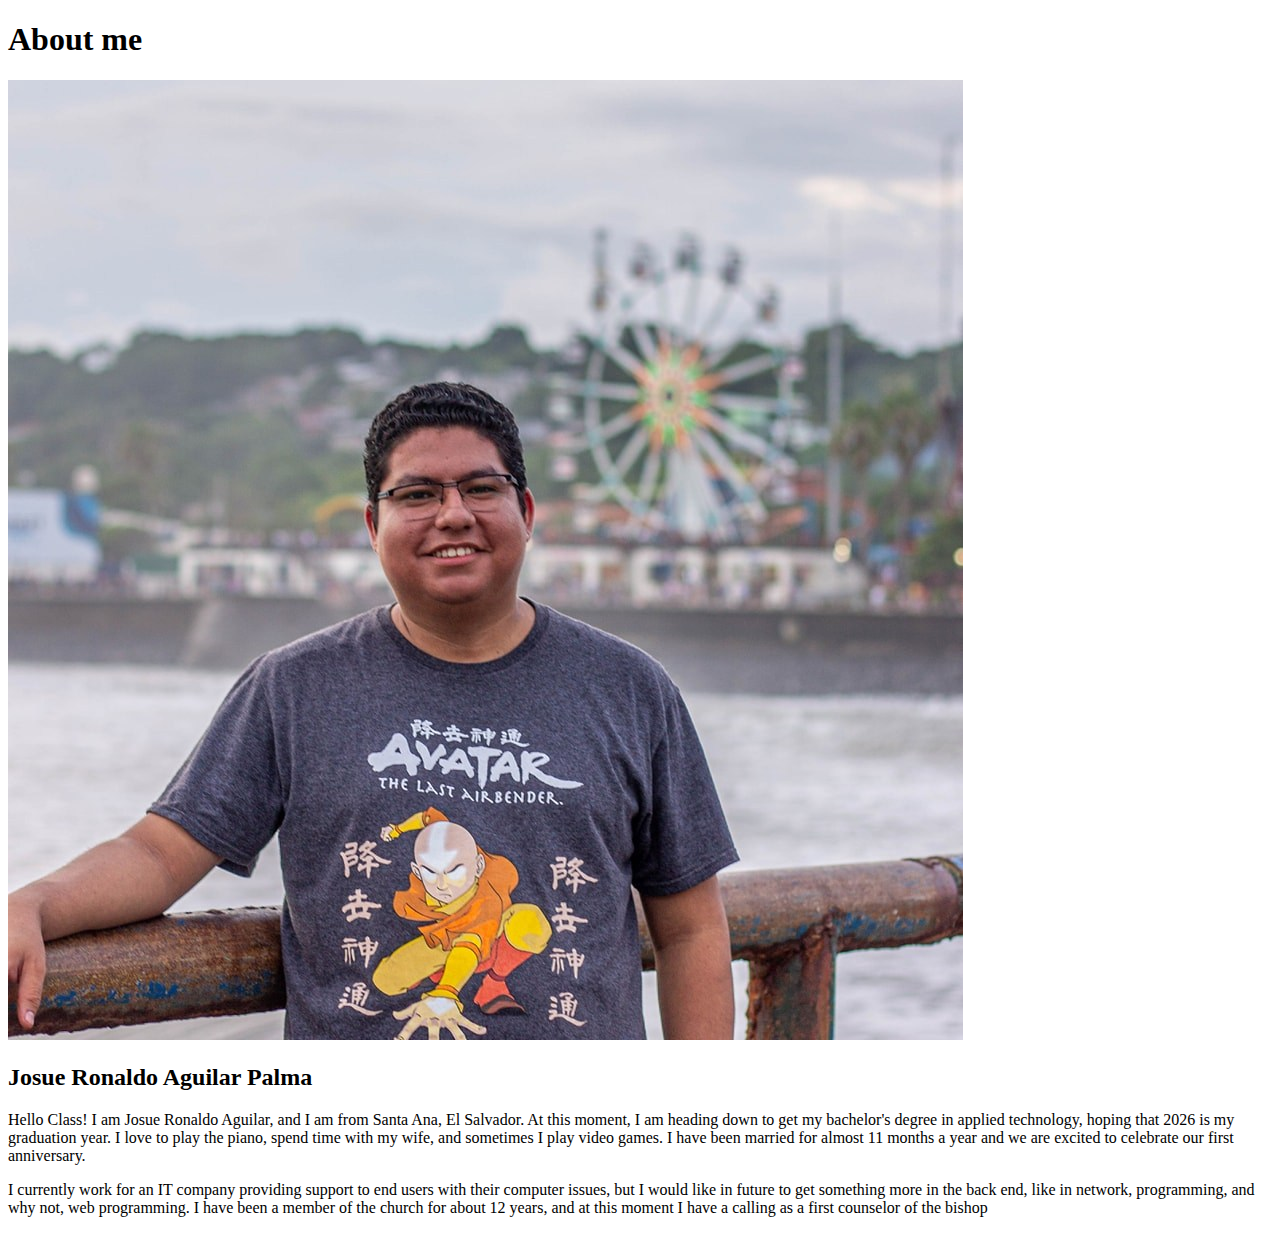
<file: aboutme/index.html>
<!DOCTYPE html>
<html lang="en">
<head>
    <meta charset="UTF-8">
    <meta http-equiv="X-UA-Compatible" content="IE=edge">
    <meta name="viewport" content="width=device-width, initial-scale=1.0">
    <title>All About Me</title>
</head>
<body>
    <h1>About me</h1>

    <img alt="picture of me" src="images/aboutmepicture.jpg">

    <h2>Josue Ronaldo Aguilar Palma</h2>
    <p>Hello Class! I am Josue Ronaldo Aguilar, and I am from Santa Ana, El Salvador. At this moment,
    I am heading down to get my bachelor's degree in applied technology, hoping that 2026 is my graduation
    year. I love to play the piano, spend time with my wife, and sometimes I play video games. I have been
    married for almost 11 months a year and we are excited to celebrate our first anniversary.<p>
    
    <p>I currently work for an IT company providing support to end users with their computer issues, but
    I would like in future to get something more in the back end, like in network, programming, and why not,
    web programming. I have been a member of the church for about 12 years, and at this moment I have a
    calling as a first counselor of the bishop</p>
</body>
</html>
</file>
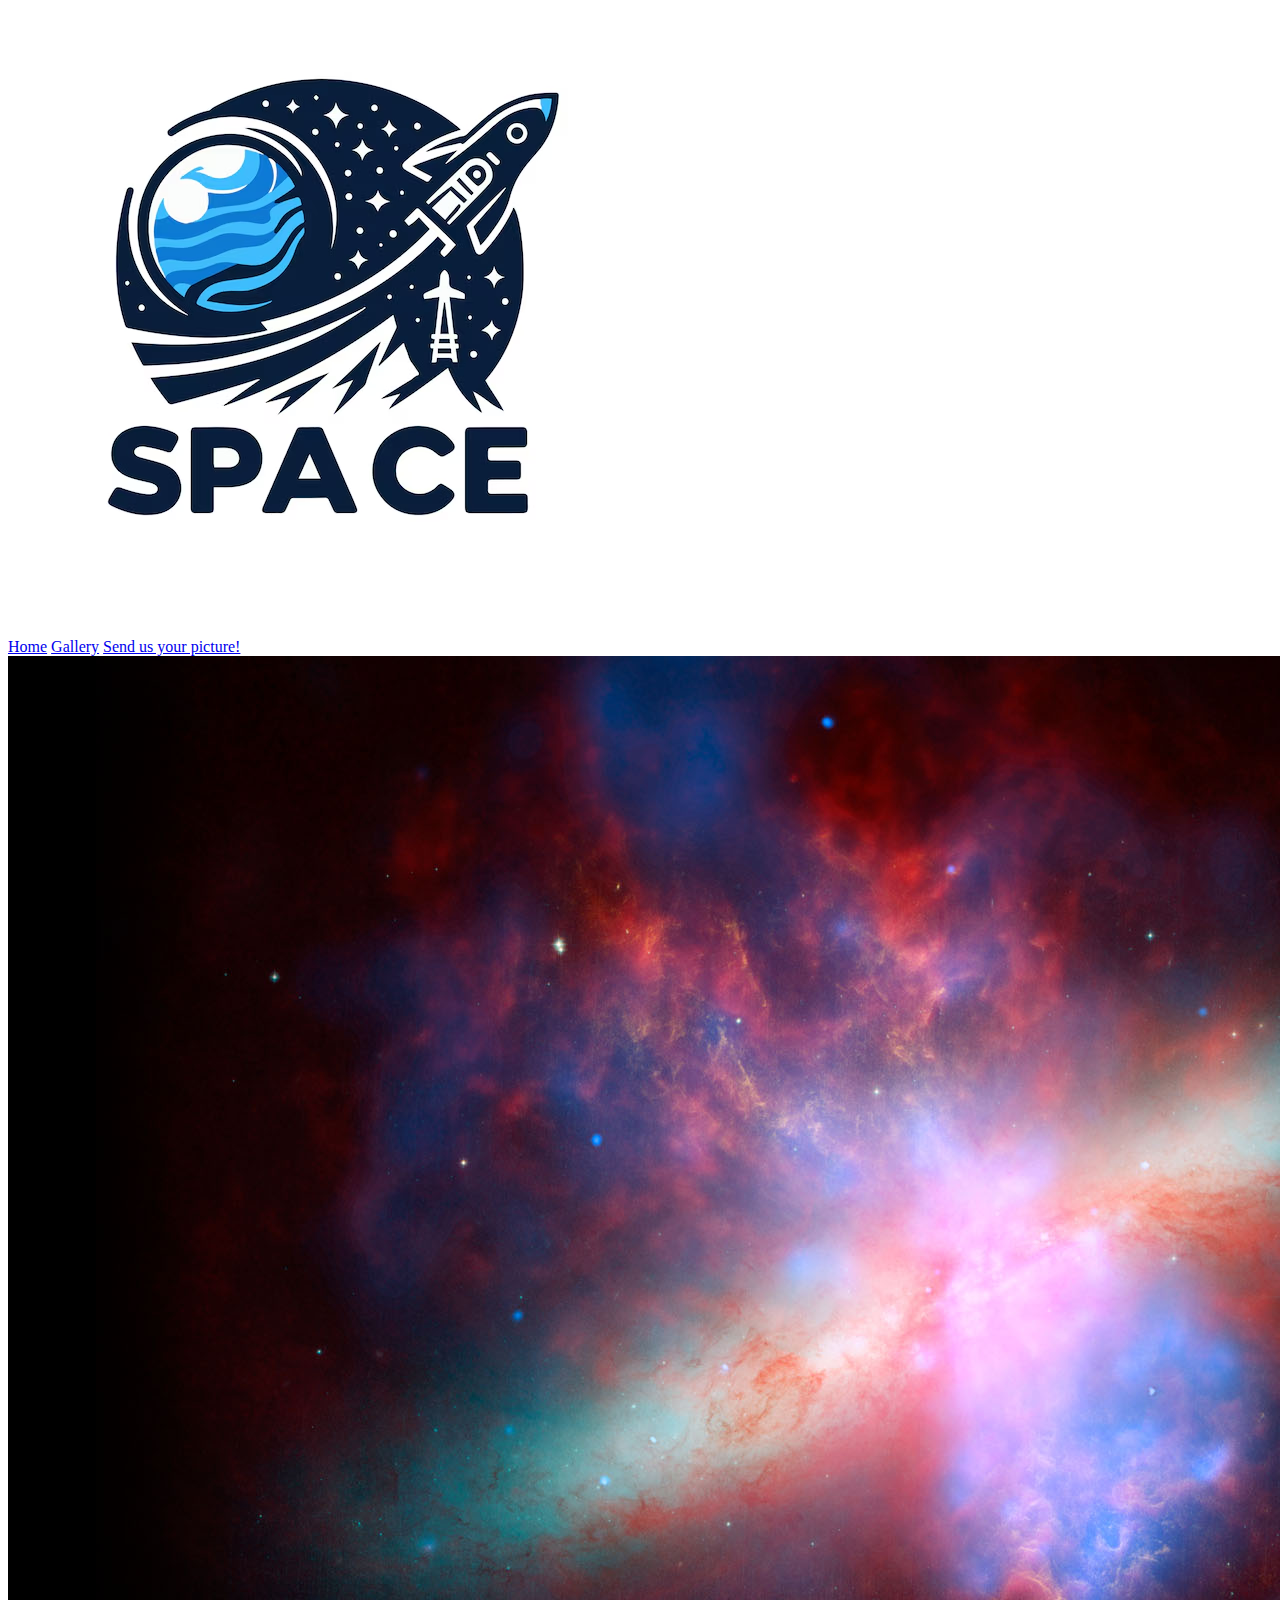
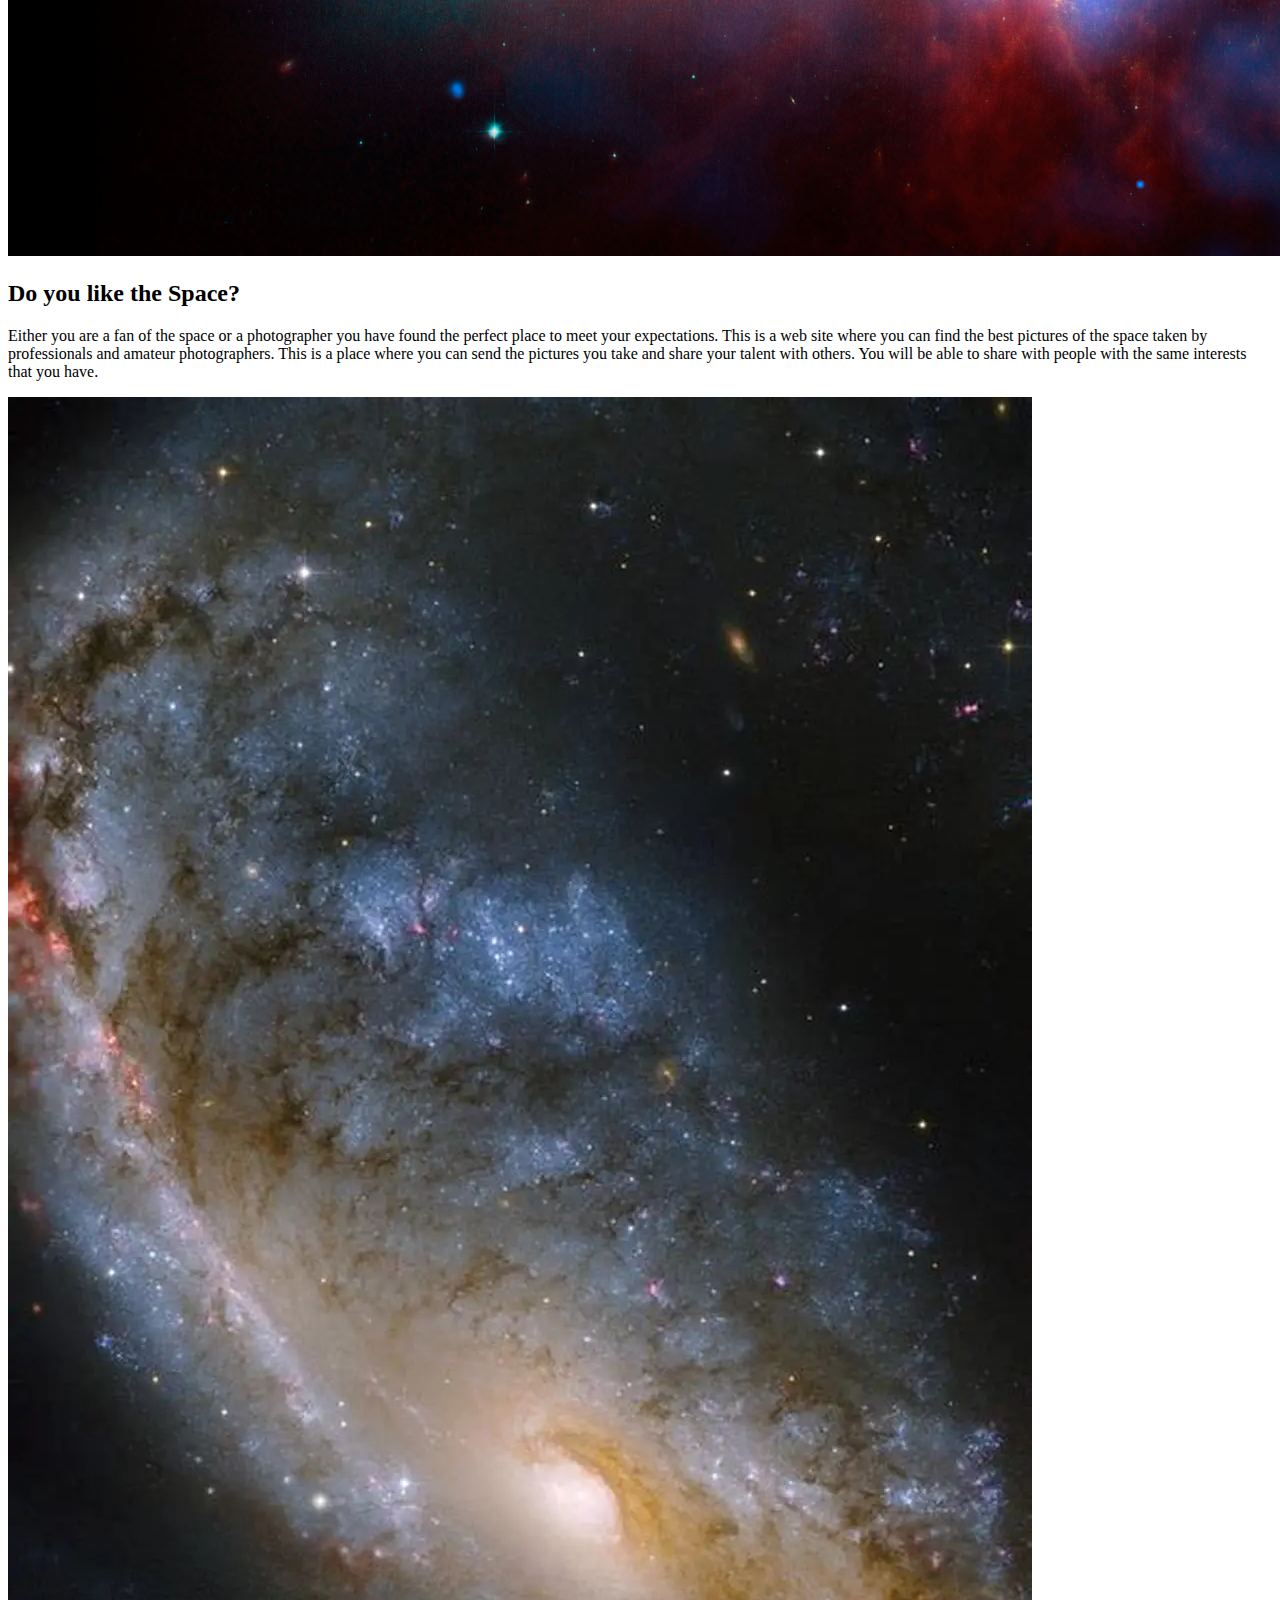
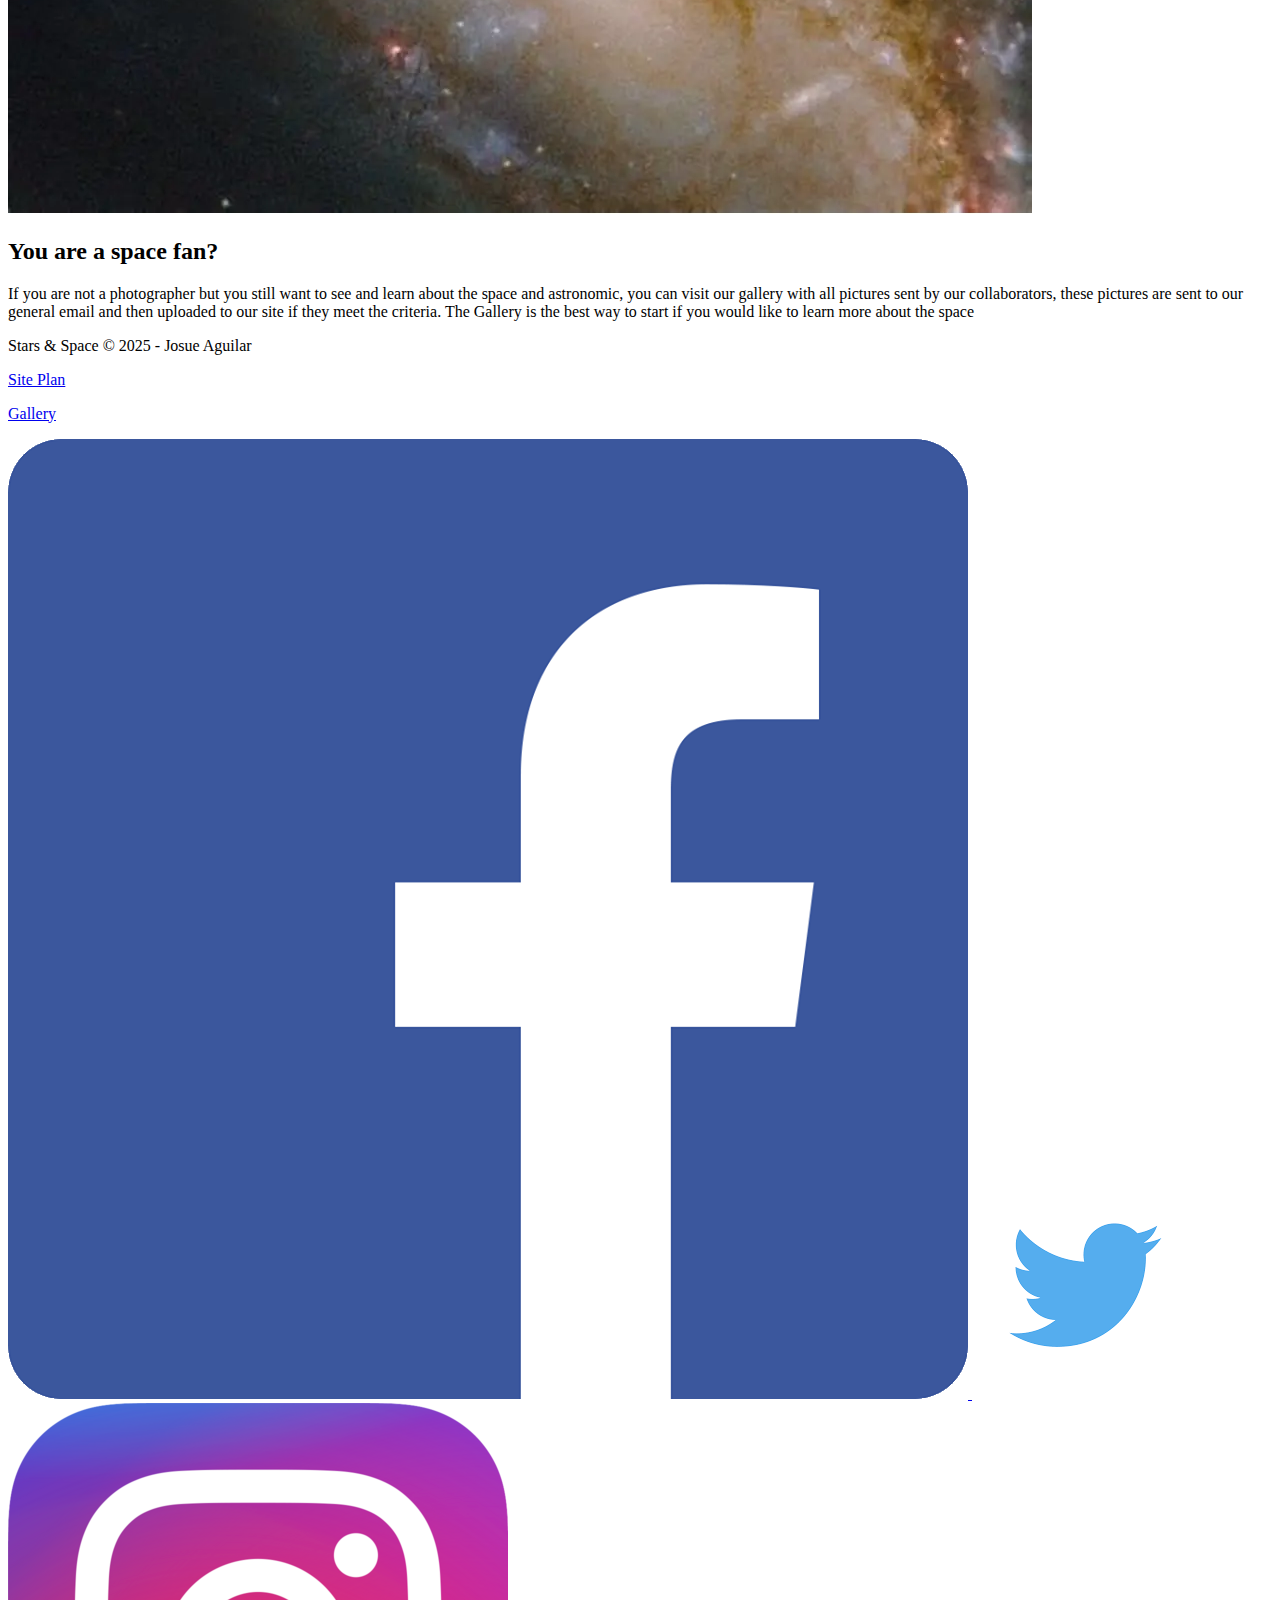
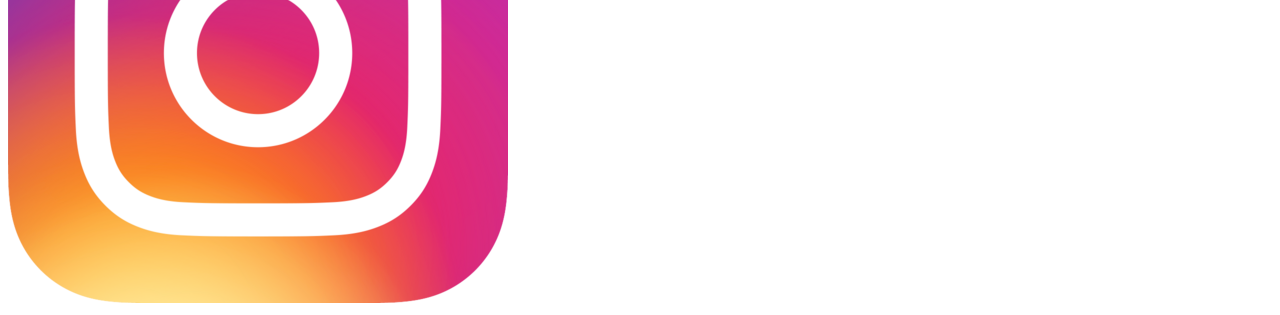
<file: mysite/index.html>
<!DOCTYPE html>
<html lang="en">
<head>
    <meta charset="UTF-8">
    <meta name="viewport" content="width=device-width, initial-scale=1.0">
    <title>Stars & Space | Home</title>
</head>
<body>
    <header>
        <a id="logo_link" href="index.html">
            <img class="logo" src="images/logo.jpg" alt="Stars & Space logo">
        </a>
        <nav>
            <a href="index.html">Home</a>
            <a href="gallery.html">Gallery</a>
            <a href="sendusyourpicture.html">Send us your picture!</a>
        </nav>
    </header>
</body>
<main class="home-grid">
    </section>
    <div id="background"></div>
    <img class="homepage1" src="images/homepage1.jpg" alt="Chandra, Huble.">
    <section class="msg1">
        <h2>Do you like the Space?</h2>
        <p>Either you are a fan of the space or a photographer you have found the perfect place to meet your expectations. This is a web site where you can find the best pictures of the space taken by professionals and amateur photographers. This is a place where you can send the pictures you take and share your talent with others. You will be able to share with people with the same interests that you have.</p>
    </section>
    </section>
    <div id="background"></div>
    <img class="homepage2" src="images/homepage2.webp" alt="Galaxy.">
    <section class="msg2">
        <h2>You are a space fan?</h2>
        <p>If you are not a photographer but you still want to see and learn about the space and astronomic, you can visit our gallery with all pictures sent by our collaborators, these pictures are sent to our general email and then uploaded to our site if they meet the criteria. The Gallery is the best way to start if you would like to learn more about the space</p>
    </section>
</main>
</html>
<footer>
    <p>Stars & Space &copy; 2025 - Josue Aguilar</p>
    <p><a href="site-plan.html">Site Plan</a></p>
    <p><a href="gallery.html">Gallery</p>
    <div class="social">
        <a href="https://facebook.com" target="_blank">
            <img src="images/facebook.png" alt="fb icon">
        </a>
        <a href="https://twitter.com" target="_blank">
            <img src="images/twitter.png" alt="twitter icon">
        </a>
        <a href="https://instagram.com" target="_blank">
            <img src="images/instagram.png" alt="instagram icon">
        </a>
    </div>
</html>
</file>
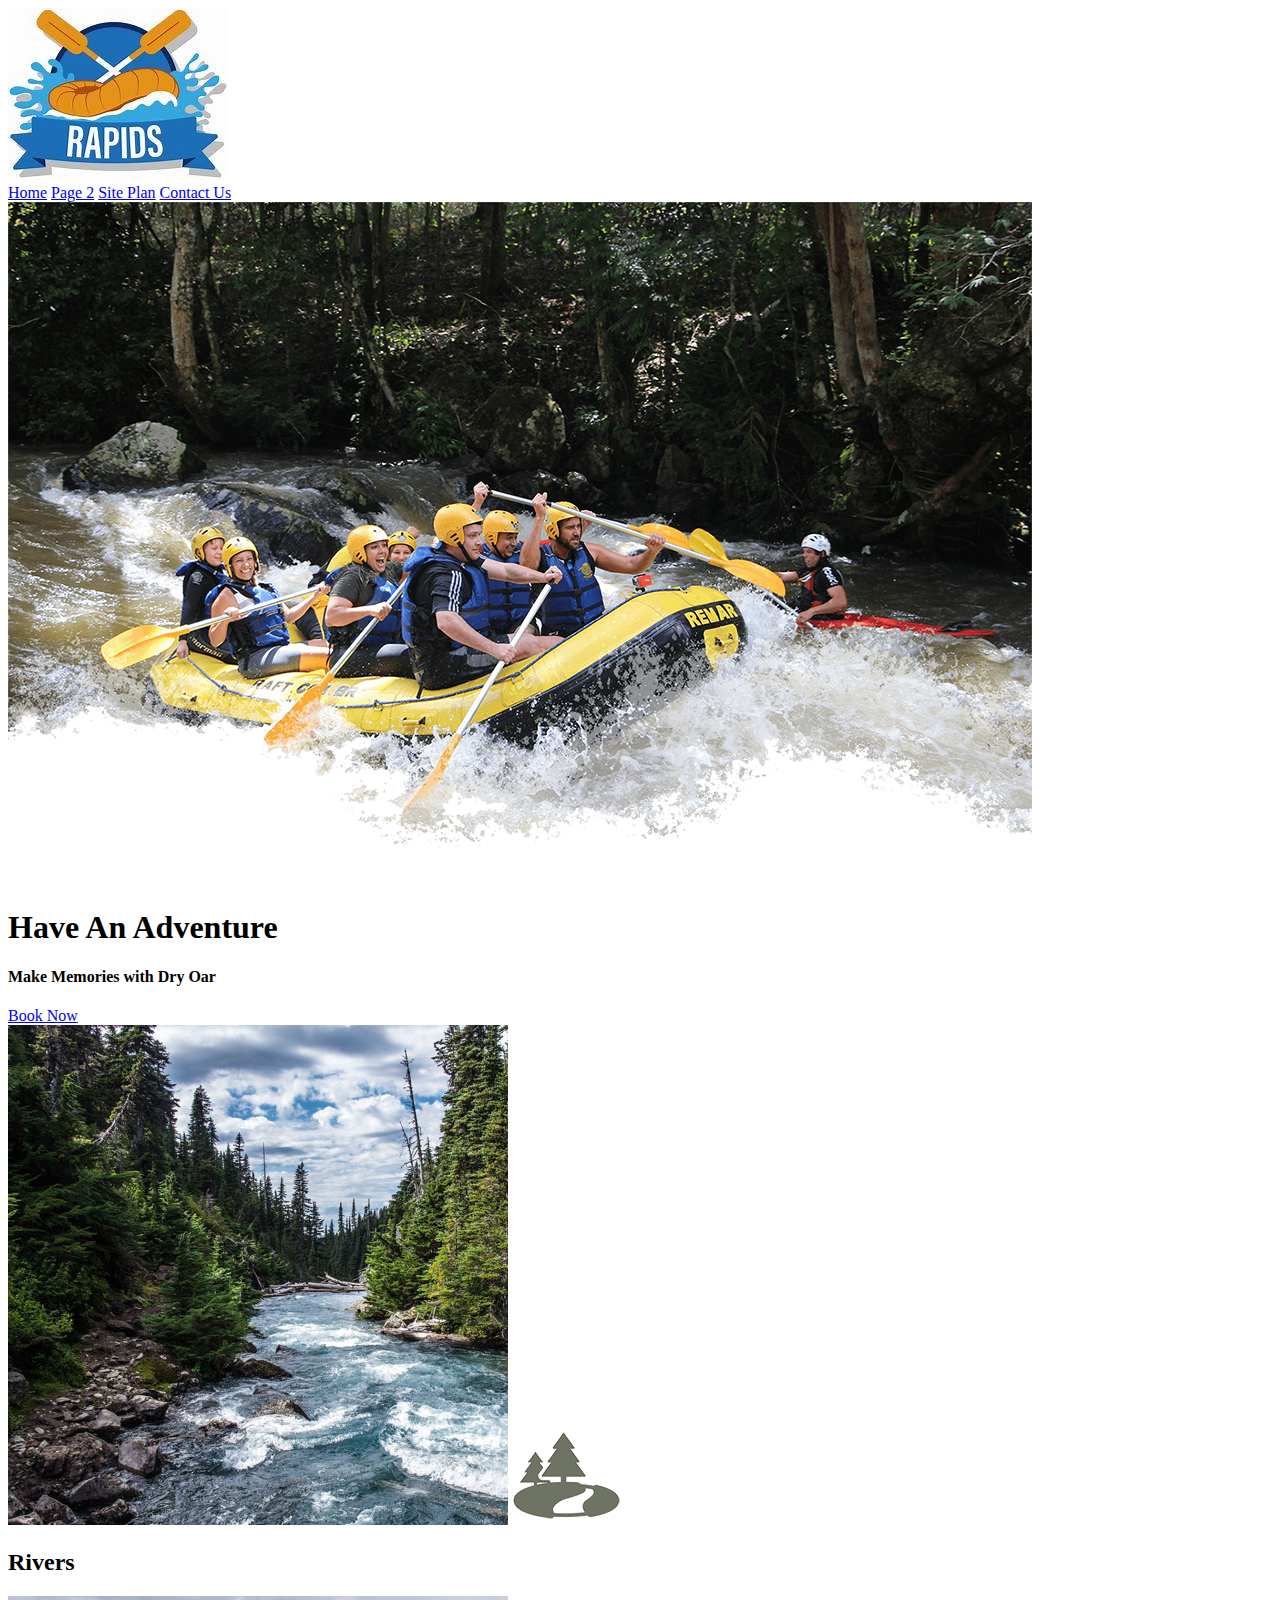
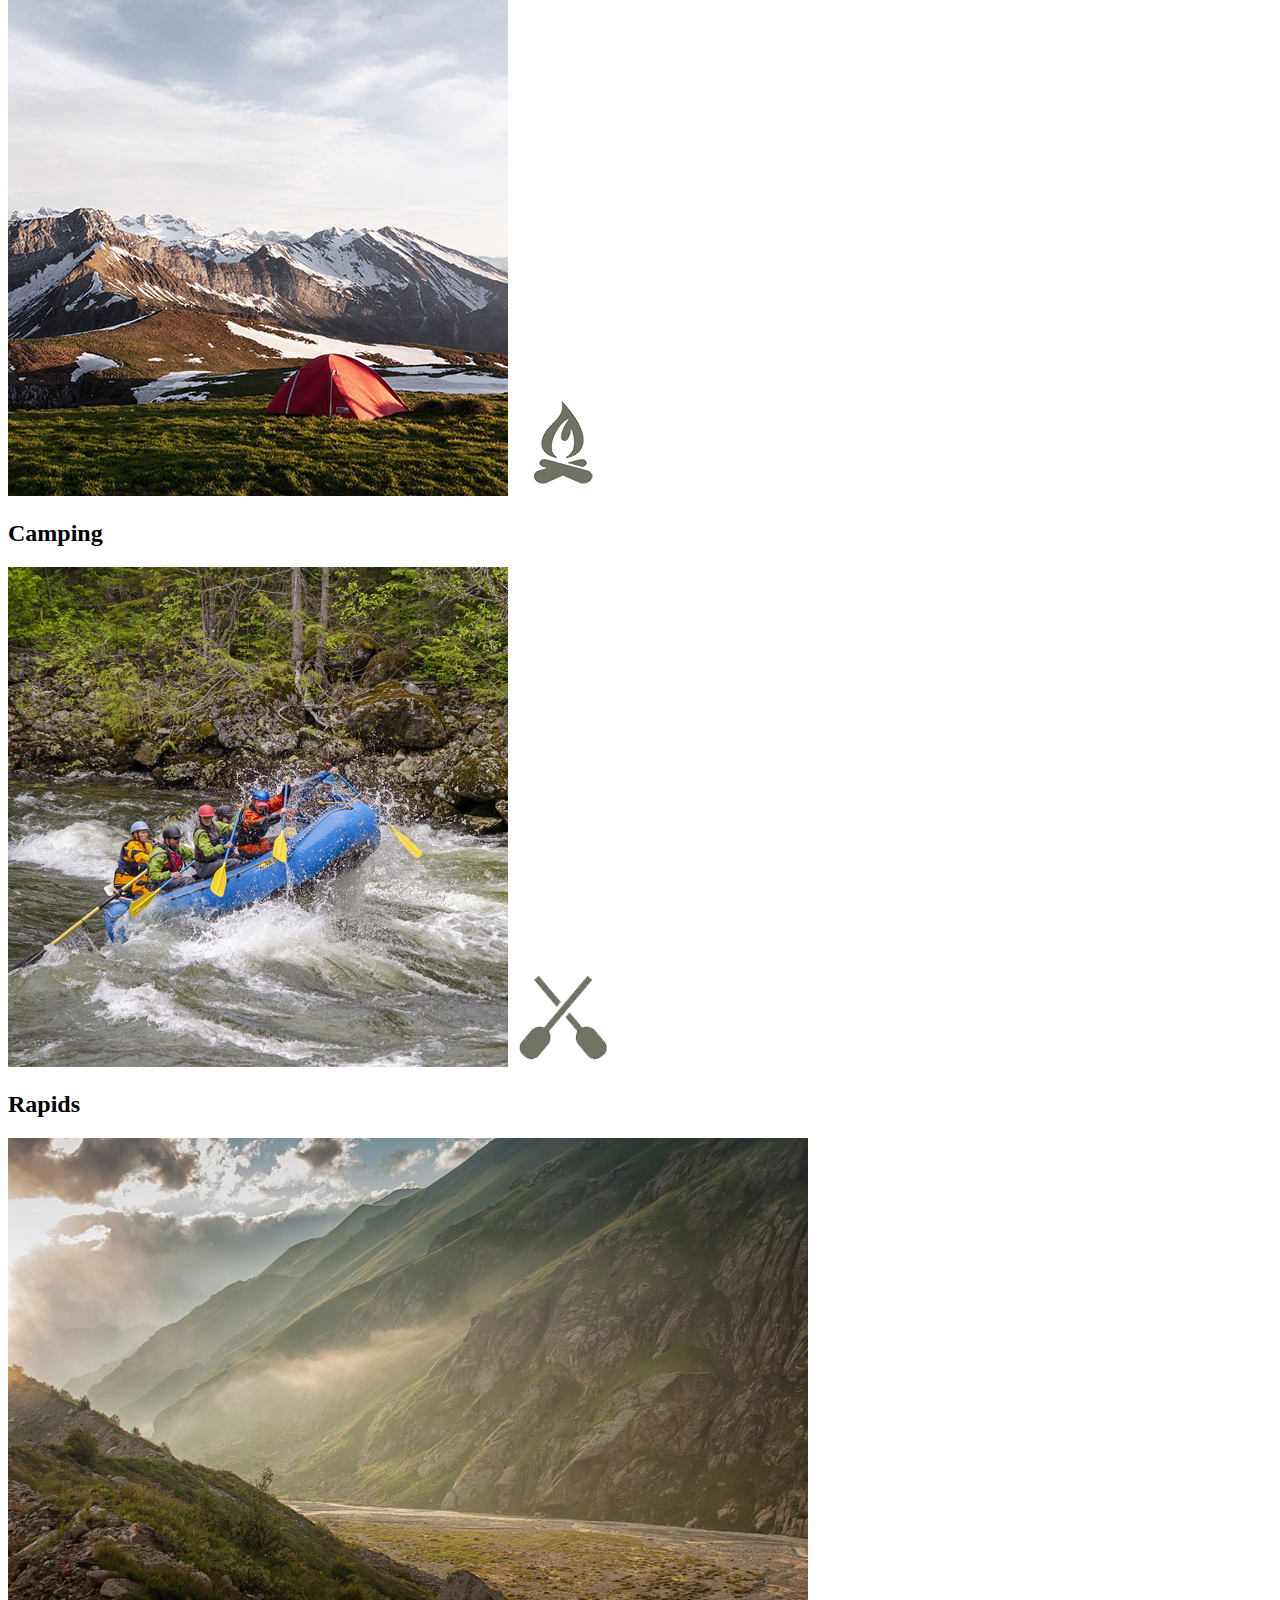
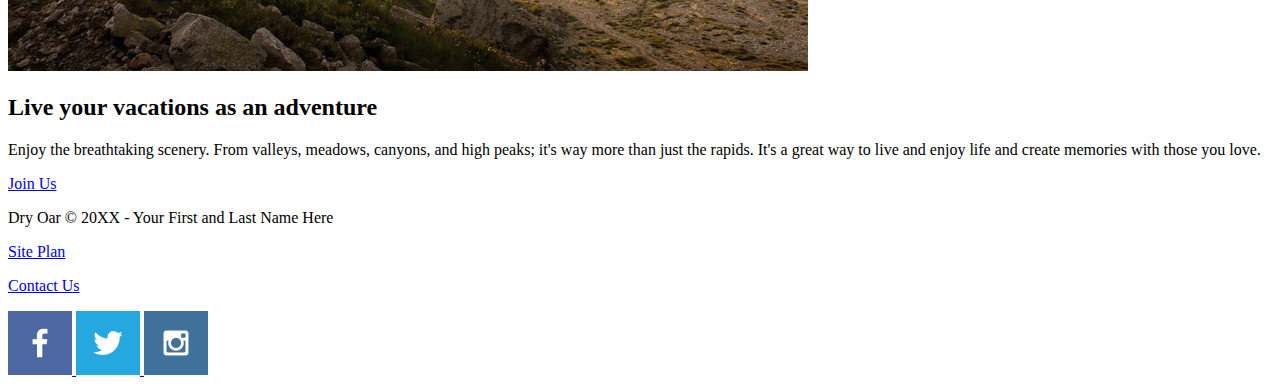
<file: wwr/index.html>
<!DOCTYPE html>
<html lang="en">
<head>
    <meta charset="UTF-8">
    <meta name="viewport" content="width=device-width, initial-scale=1.0">
    <title>Whitewater Rafting Vacations | Dry Oar Boating | Home</title>
</head>
<body>
    <header>
        <a id="logo_link" href="index.html">
            <img class="logo" src="images/logo.jpeg" alt="Dry Oar Logo">
        </a>
        <nav>
            <a href="index.html">Home</a>
            <a href="#">Page 2</a>
            <a href="site-plan-rafting.html">Site Plan</a>
            <a href="contactus.html">Contact Us</a>
        </nav>
    </header>
        <div id="hero">
        <div id="hero-box">
         <img id="hero-img" src="images/hero.png" alt="People enjoying white water rafting">
    </div>
    <section id="hero-msg">
        <h1 class="home-title">Have An Adventure</h1>
        <h4>Make Memories with Dry Oar </h4>
        <div class='button-box'>
            <a class='book' href="contactus.html">Book Now</a>
        </div>
    </section>
    </div>
</body>
<main class="home-grid">
    <section class="rivers-card">
        <img class="card-img" src="images/rivers.jpg" alt="river in forest">
        <img class="icon" src="images/river_icon.png" alt="river icon">
        <h2>Rivers</h2>
    </section>
    <section class="camping-card">
        <img class="card-img" src="images/camping.jpg" alt="tent in mountains">
        <img class="icon" src="images/fire_icon.png" alt="fire icon">
        <h2>Camping</h2>
    </section>
    <section class="rapids-card">
        <img class="card-img" src="images/rapids.jpg" alt="rafting boat">
        <img class="icon" src="images/oars.png" alt="oars icon">
        <h2>Rapids</h2>
    </section>
    <img class="mountains" src="images/mountains.jpg" alt="Misty mountains">
    <section class="msg">
        <h2>Live your vacations as an adventure</h2>
        <p>Enjoy the breathtaking scenery. From valleys, meadows, canyons, and high peaks; it's way more than just the rapids. It's a great way to live and enjoy life and create memories with those you love. </p>
        <a class='join' href="rivers.html">Join Us</a>
    </section>
</main>
<footer>
    <p>Dry Oar &copy; 20XX - Your First and Last Name Here</p>
    <p><a href="site-plan-rafting.html">Site Plan</a></p>
    <p><a href="contactus.html">Contact Us</a></p>
    <div class="social">
        <a href="https://facebook.com">
            <img src="images/facebook.png" alt="fb icon">
        </a>
        <a href="https://twitter.com">
            <img src="images/twitter.png" alt="twitter icon">
        </a>
        <a href="https://instagram.com">
            <img src="images/instagram.png" alt="instagram icon">
        </a>
    </div>
</html>
</file>
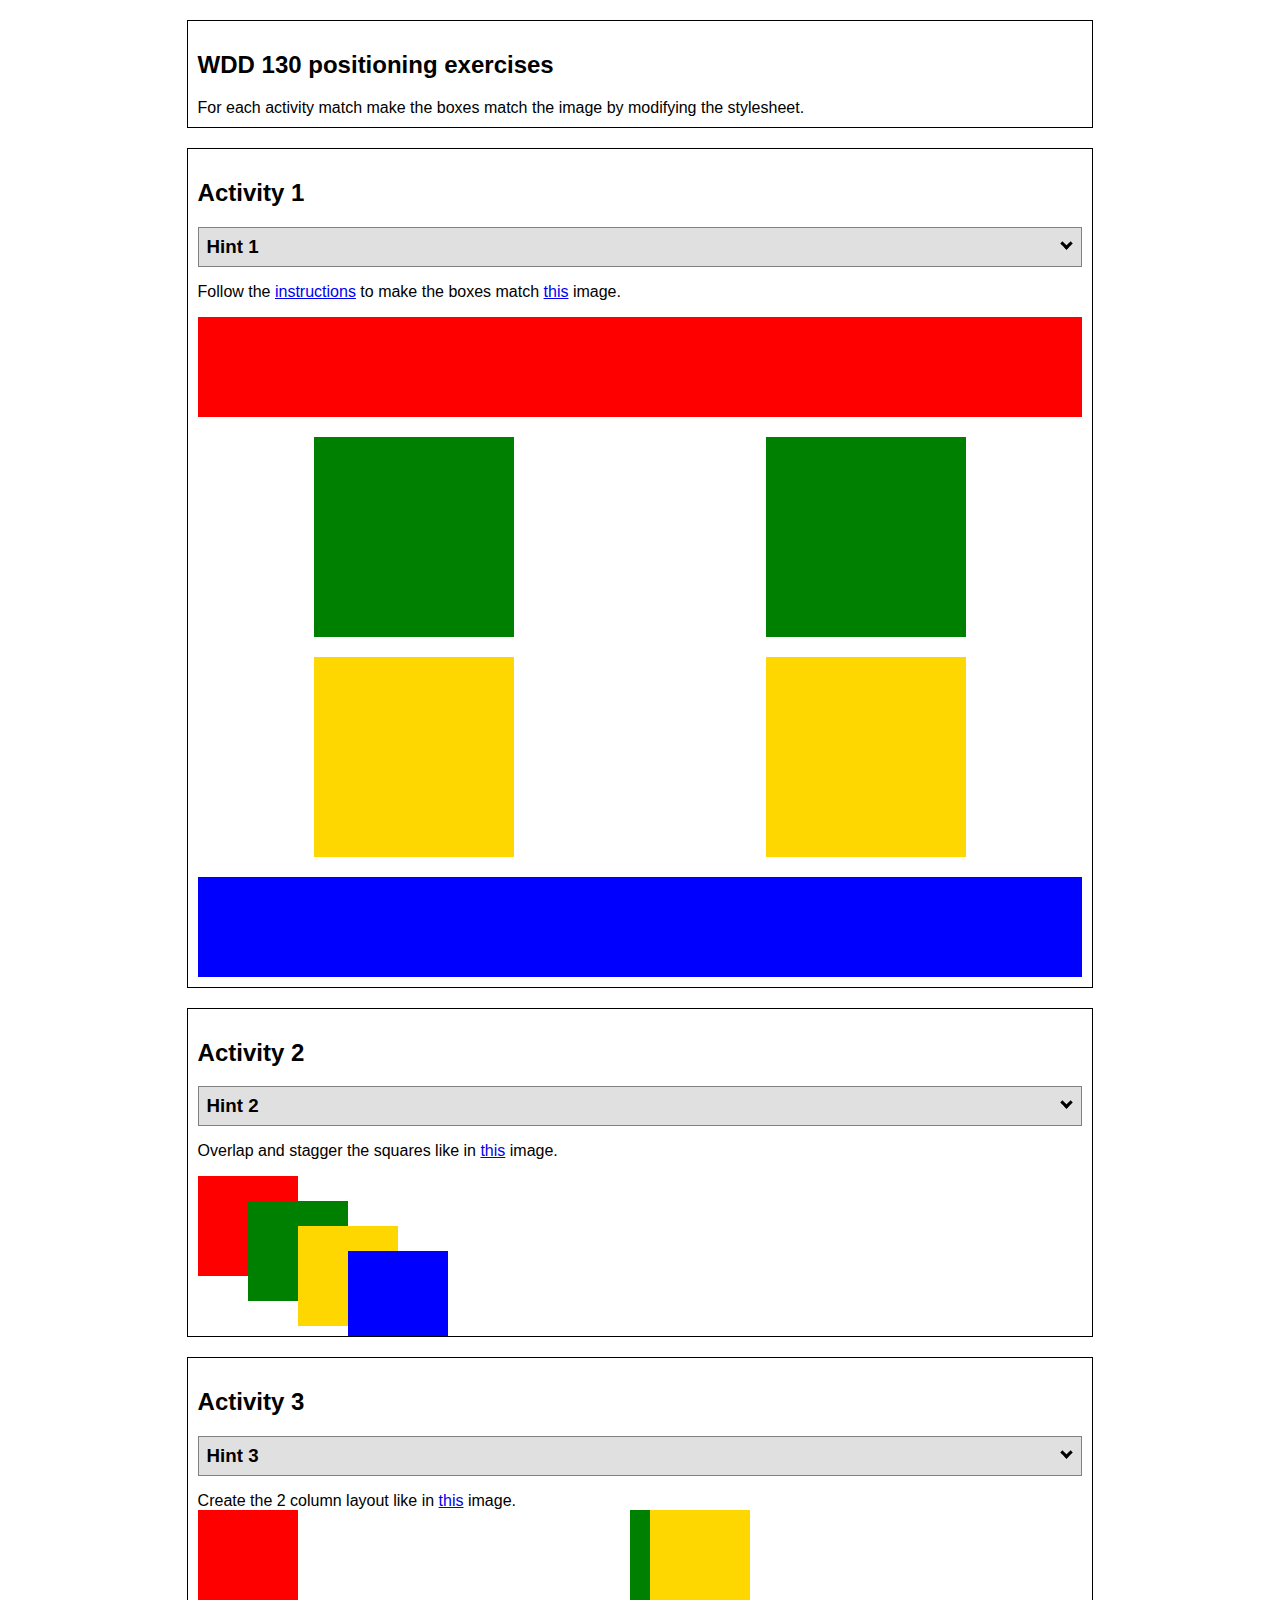
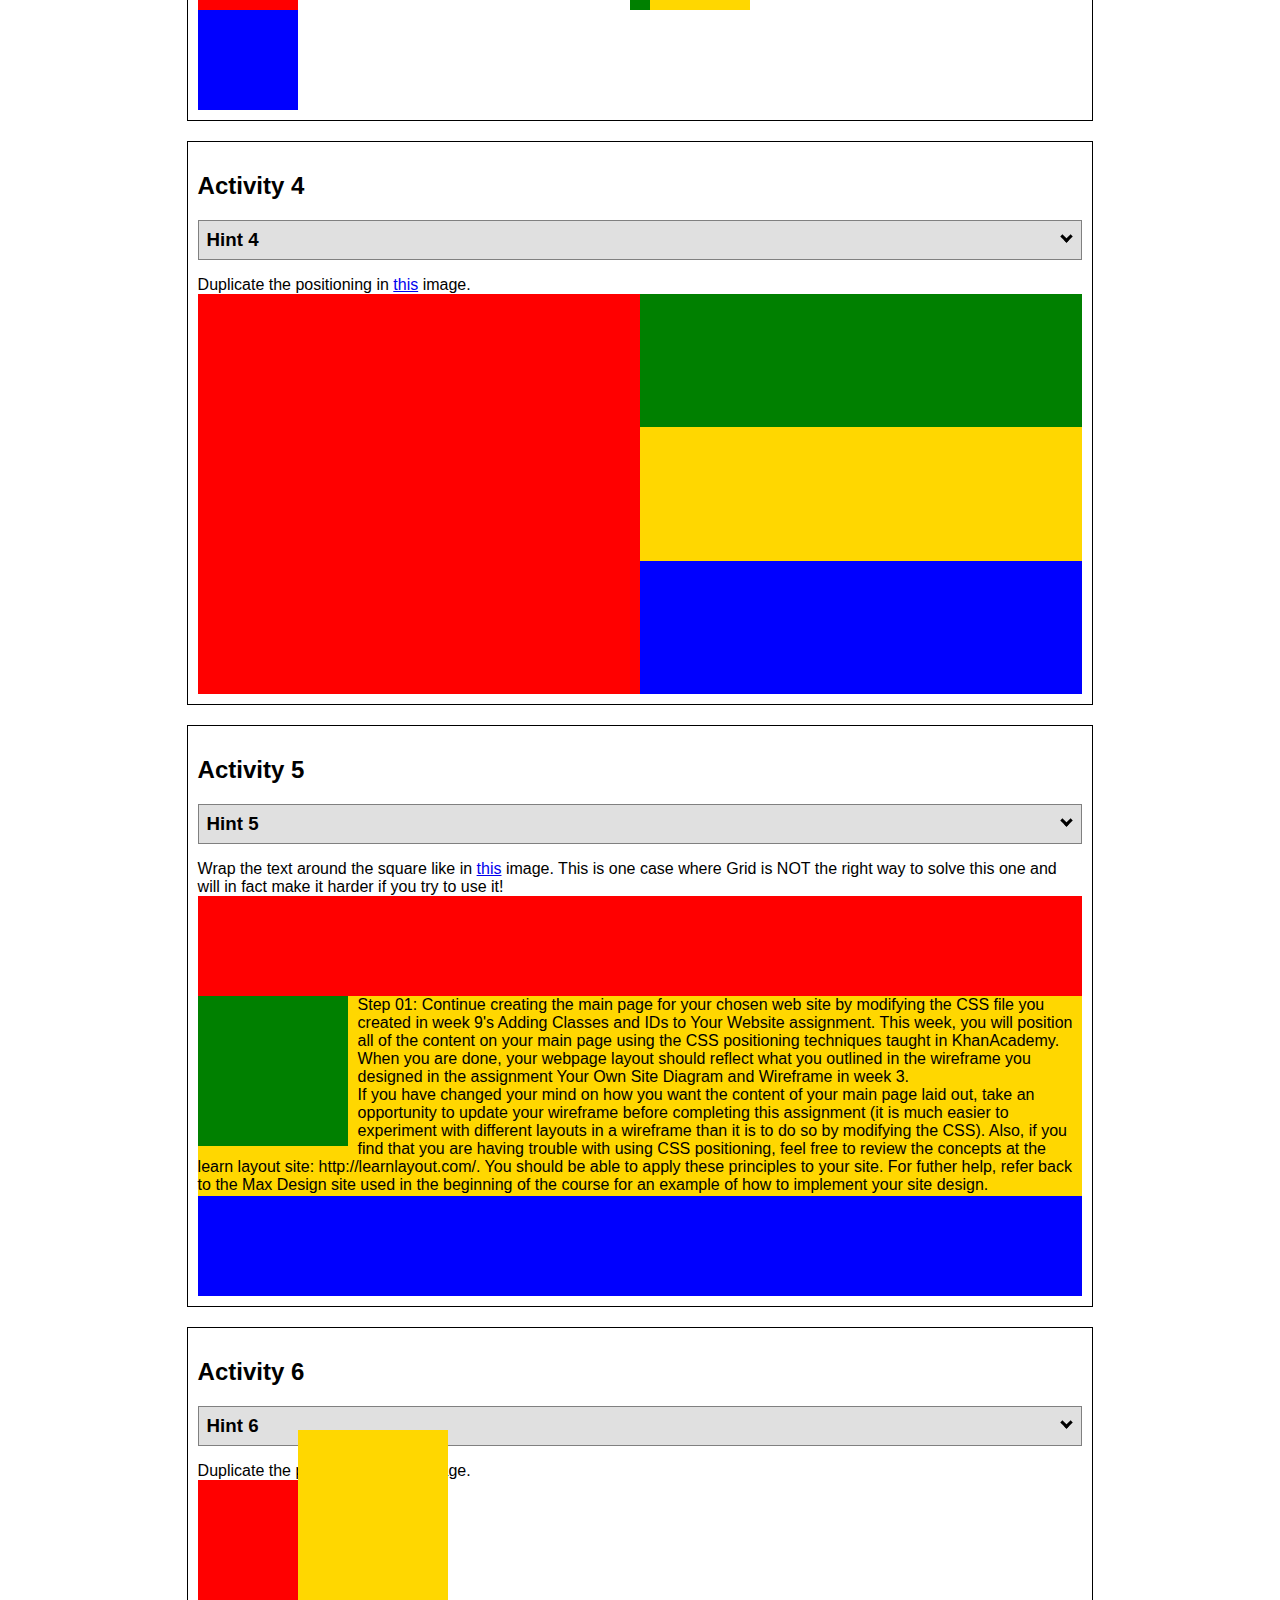
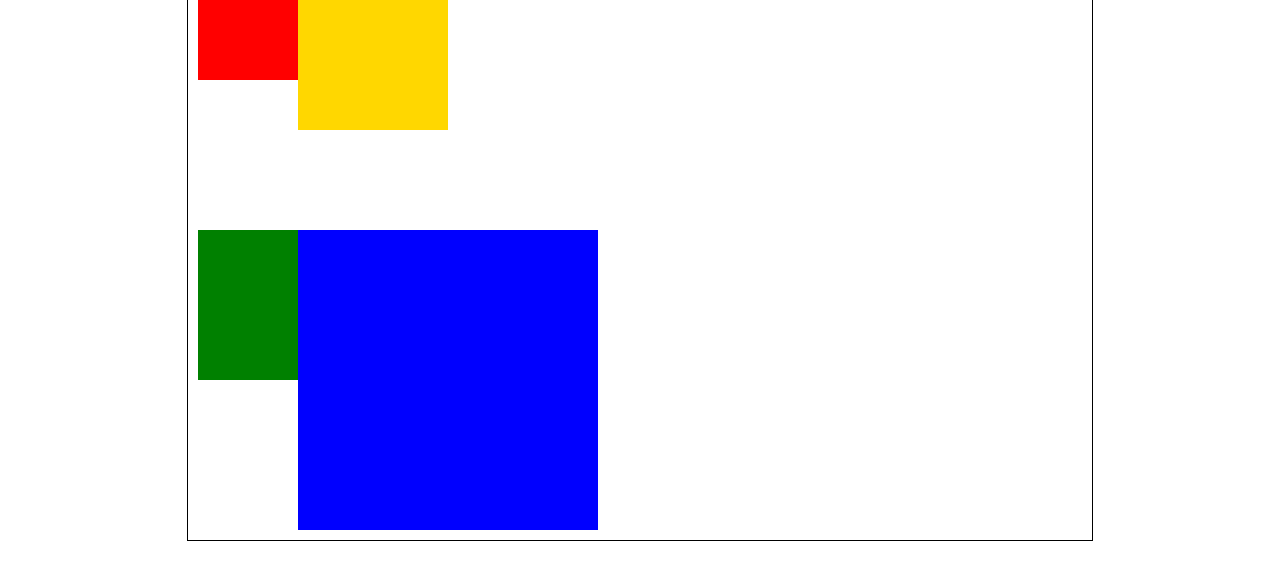
<file: positioning.html>
<!DOCTYPE html>
<html lang="en">
  <head>
    <!-- HTML - Name: positioning.html -->
    <title>Positioning Activity</title>
    <link rel="stylesheet" type="text/css" href="positionstyles.css" />
  </head>
  <body>
    <div class="activity">
      <h2>WDD 130 positioning exercises</h2>
      For each activity match make the boxes match the image by modifying the stylesheet.</div>
    <div class="activity">
      <h2>Activity 1</h2>
      <section class="hint"><input type="checkbox" ><i></i> <h3>Hint 1</h3><div><p>Check out the <a href="https://byui-wdd.github.io/wdd130/activities/w06-css-positioning.html" target="_blank">activity instructions</a> in Ilearn!</p></div></section>
      <p>Follow the <a href="https://byui-wdd.github.io/wdd130/activities/w06-css-positioning.html" target="_blank">instructions</a> to make the boxes match  <a href="https://byui-wdd.github.io/wdd130/images/example1.png" target="_blank">this</a> image.</p>
      <div class="content1" >
        <div class="red1" ></div>
        <div class="green1" ></div>
        <div class="green1" ></div>
        <div class="yellow1"></div>
        <div class="yellow1"></div>
        <div class="blue1"></div>
      </div>
    </div>
    <div class="activity">
      <h2>Activity 2</h2>
      <section class="hint"><input type="checkbox" > <h3>Hint 2</h3><i></i><div>
      <ul>
      <li>grid-template-columns: 50px 50px 50px 50px 50px </li></ul></div></section>
      <p>Overlap and stagger the squares like in <a href="https://byui-wdd.github.io/wdd130/images/example2.png" target="_blank">this</a> image.</p>
      <div class="content2" >
        <div class="red2" ></div>
        <div class="green2" ></div>
        <div class="yellow2"></div>
        <div class="blue2"></div>
      </div>
    </div>
    <div class="activity">
      <h2>Activity 3</h2>
      <section class="hint"><input type="checkbox" > <h3>Hint 3</h3><i></i><div><p>This one is going to be best solved with CSS Grid. Remember to make the boxes the right width first...then start moving them around. </p><h4>Properties used:</h4><ul><li>display:grid;</li><li>grid-template-columns:</li><li>grid-column-gap:</li>
        <li>grid-column:</li>  </ul></div></section>
      Create the 2 column layout like in <a href="https://byui-wdd.github.io/wdd130/images/example3.png" target="_blank">this</a>  image.
      <div class="content3" >
        <div class="red3" ></div>
        <div class="green3" ></div>
        <div class="yellow3"></div>
        <div class="blue3"></div>
      </div>
    </div>
    <div class="activity">
      <h2>Activity 4</h2>
      <section class="hint"><input type="checkbox" > <h3>Hint 4</h3><i></i><div><p>For the others we have been primarily concerned with width. For this one you will need to adjust height as well. </p><h4>Properties used:</h4><ul><li>display:grid;</li><li>grid-template-columns:</li><li>grid-row:</li></ul></div></section>
      Duplicate the positioning in <a href="https://byui-wdd.github.io/wdd130/images/example4.png" target="_blank">this</a> image. 
      <div class="content4" >
        <div class="red4" ></div>
        <div class="green4" ></div>
        <div class="yellow4"></div>
        <div class="blue4"></div>
      </div>
    </div>

    <div class="activity">
      <h2>Activity 5</h2>
      <section class="hint"><input type="checkbox" > <h3>Hint 5</h3><i></i><div><p>Grid is <strong>not</strong> the right way to do this.  In fact there is only one way to really do that...and that is with float. Remember that we float the thing we want the text to wrap around.  Also remember to start by making all the shapes the right size and shape.</p><h4>Properties used:</h4><ul><li>float: left;</li></ul></div></section>
      Wrap the text around the square like in <a href="https://byui-wdd.github.io/wdd130/images/example5.png" target="_blank">this</a> image. This is one case where Grid is NOT the right way to solve this one and will in fact make it harder if you try to use it!
      <div class="content5" >
        <div class="red5" ></div>
        <div class="green5" ></div>
        <div class="yellow5">Step 01: Continue creating the main page for your chosen web site by modifying the CSS file you created in week 9's Adding Classes and IDs to Your Website assignment. This week, you will position all of the content on your main page using the CSS positioning techniques taught in KhanAcademy. When you are done, your webpage layout should reflect what you outlined in the wireframe you designed in the assignment Your Own Site Diagram and Wireframe in week 3. <br />
          If you have changed your mind on how you want the content of your main page laid out, take an opportunity to update your wireframe before completing this assignment (it is much easier to experiment with different layouts in a wireframe than it is to do so by modifying the CSS). Also, if you find that you are having trouble with using CSS positioning, feel free to review the concepts at the learn layout site: http://learnlayout.com/. You should be able to apply these principles to your site. For futher help, refer back to the Max Design site used in the beginning of the course for an example of how to implement your site design.</div>
        <div class="blue5"></div>
      </div>
    </div>
    <div class="activity">
      <h2>Activity 6</h2>
      <section class="hint"><input type="checkbox" > <h3>Hint 6</h3><i></i><div><p>This one is all about visualizing the grid behind the layout. If you are having a hard time doing that first: all the sizes are even multiples of 100, and second here is another example with the lines drawn: <a href="https://byui-wdd.github.io/wdd130/images/example6-hint.png" target="_blank">example 6 with lines</a>. For this one you will find it easiest if you use px for the column width. You can also use <kbd>z-index</kbd> to control the element layering.    </p><h4>Properties used:</h4><ul><li>display:grid;</li><li>grid-template-columns:</li><li>grid-column:</li><li>grid-row:</li><li><a href="https://www.w3schools.com/cssref/pr_pos_z-index.asp" target="_blank">z-index:</a></li></ul></div></section>
      Duplicate the positioning in <a href="https://byui-wdd.github.io/wdd130/images/example6.png" target="_blank">this</a> image.
      <div class="content6" >
        <div class="red6" ></div>
        <div class="green6" ></div>
        <div class="yellow6"></div>
        <div class="blue6"></div>
      </div>
    </div>
  </body>
</html>
</file>
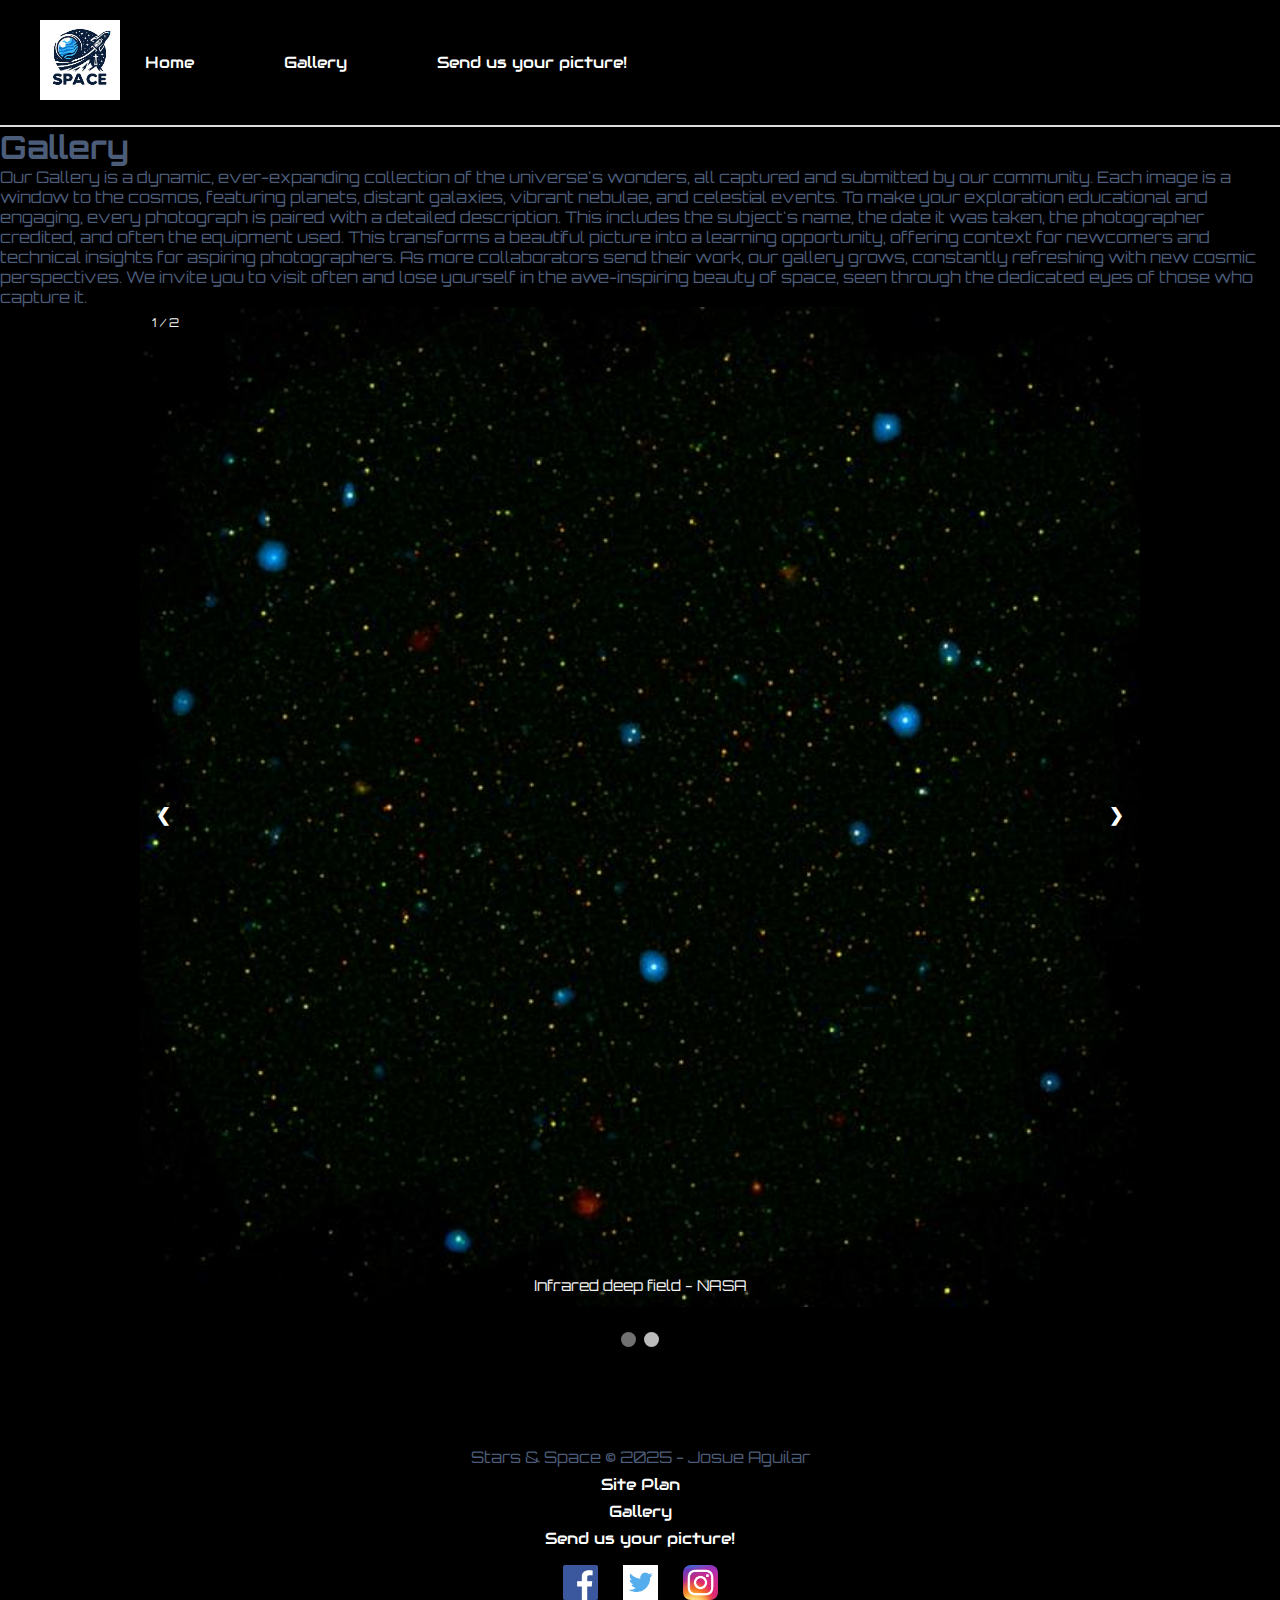
<file: mysite/gallery.html>
<!DOCTYPE html>
<html lang="en">
<head>
    <meta charset="UTF-8">
    <meta name="viewport" content="width=device-width, initial-scale=1.0">
    <title>Stars & Space | Home</title>
</head>
<link rel="stylesheet" href="styles/style.css">
<body>
    <header>
        <a id="logo_link" href="index.html">
            <img class="logo" src="images/logo.jpg" alt="Stars & Space logo">
        </a>
        <nav>
            <a href="index.html">Home</a>
            <a href="gallery.html">Gallery</a>
            <a href="sendusyourpicture.html">Send us your picture!</a>
        </nav>
    </header>
    <h1>Gallery</h1>
    <p>Our Gallery is a dynamic, ever-expanding collection of the universe's wonders, all captured and submitted by our community. Each image is a window to the cosmos, featuring planets, distant galaxies, vibrant nebulae, and celestial events. To make your exploration educational and engaging, every photograph is paired with a detailed description. This includes the subject's name, the date it was taken, the photographer credited, and often the equipment used. This transforms a beautiful picture into a learning opportunity, offering context for newcomers and technical insights for aspiring photographers. As more collaborators send their work, our gallery grows, constantly refreshing with new cosmic perspectives. We invite you to visit often and lose yourself in the awe-inspiring beauty of space, seen through the dedicated eyes of those who capture it.</p>

    <main>
        <!-- Slideshow container -->
        <div class="slideshow-container">

          <!-- Full-width images with number and caption text -->
          <div class="mySlides fade">
            <div class="numbertext">1 / 2</div>
            <img src="images/gallery1.jpg" style="width:100%">
            <div class="text">Infrared deep field - NASA</div>
          </div>

          <div class="mySlides fade">
            <div class="numbertext">2 / 2</div>
            <img src="images/gallery2.jpg" style="width:100%">
            <div class="text">Milky way and Andromeda - NASA</div>
          </div>

          <!-- Next and previous buttons -->
          <a class="prev" onclick="plusSlides(-1)">&#10094;</a>
          <a class="next" onclick="plusSlides(1)">&#10095;</a>
        </div>
        <br>

        <!-- The dots/circles -->
        <div style="text-align:center">
          <span class="dot" onclick="currentSlide(1)"></span>
          <span class="dot" onclick="currentSlide(2)"></span>
        </div>
    </main>
    <footer>
        <p>Stars & Space &copy; 2025 - Josue Aguilar</p>
        <p><a href="site-plan.html">Site Plan</a></p>
        <p><a href="gallery.html">Gallery</a></p>
        <p><a href="sendusyourpicture.html">Send us your picture!</a></p>
        <div class="social">
            <a href="https://facebook.com" target="_blank">
                <img src="images/facebook.png" alt="fb icon">
            </a>
            <a href="https://twitter.com" target="_blank">
                <img src="images/twitter.png" alt="twitter icon">
            </a>
            <a href="https://instagram.com" target="_blank">
                <img src="images/instagram.png" alt="instagram icon">
            </a>
        </div>
    </footer>

    <!-- Java Script for slideshow -->
    <script>
        let slideIndex = 1;
        showSlides(slideIndex);

        // Next/previous controls
        function plusSlides(n) {
          showSlides(slideIndex += n);
        }

        // Thumbnail image controls
        function currentSlide(n) {
          showSlides(slideIndex = n);
        }

        function showSlides(n) {
          let i;
          let slides = document.getElementsByClassName("mySlides");
          let dots = document.getElementsByClassName("dot");
          if (n > slides.length) {slideIndex = 1}
          if (n < 1) {slideIndex = slides.length}
          for (i = 0; i < slides.length; i++) {
            slides[i].style.display = "none";
          }
          for (i = 0; i < dots.length; i++) {
            dots[i].className = dots[i].className.replace(" active", "");
          }
          slides[slideIndex-1].style.display = "block";
          dots[slideIndex-1].className += " active";
        }
    </script>
</body>
</html>
</file>
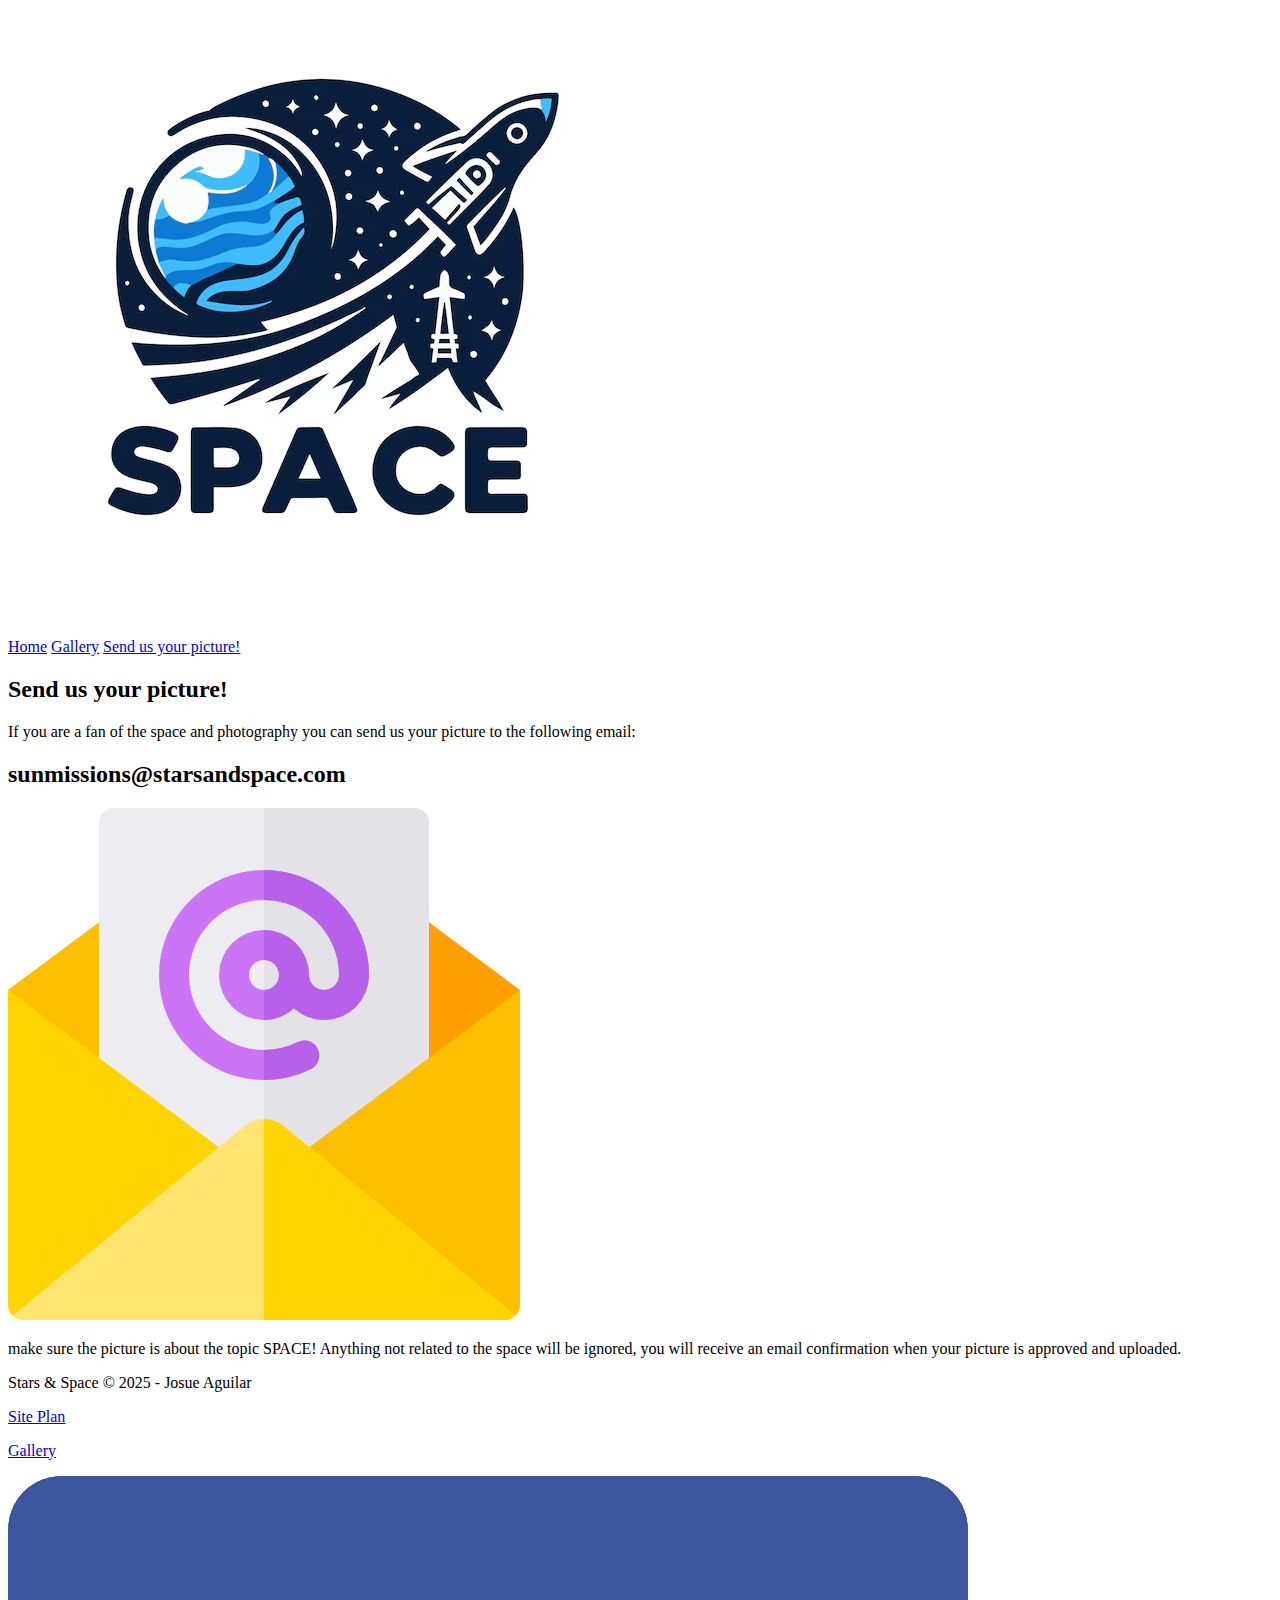
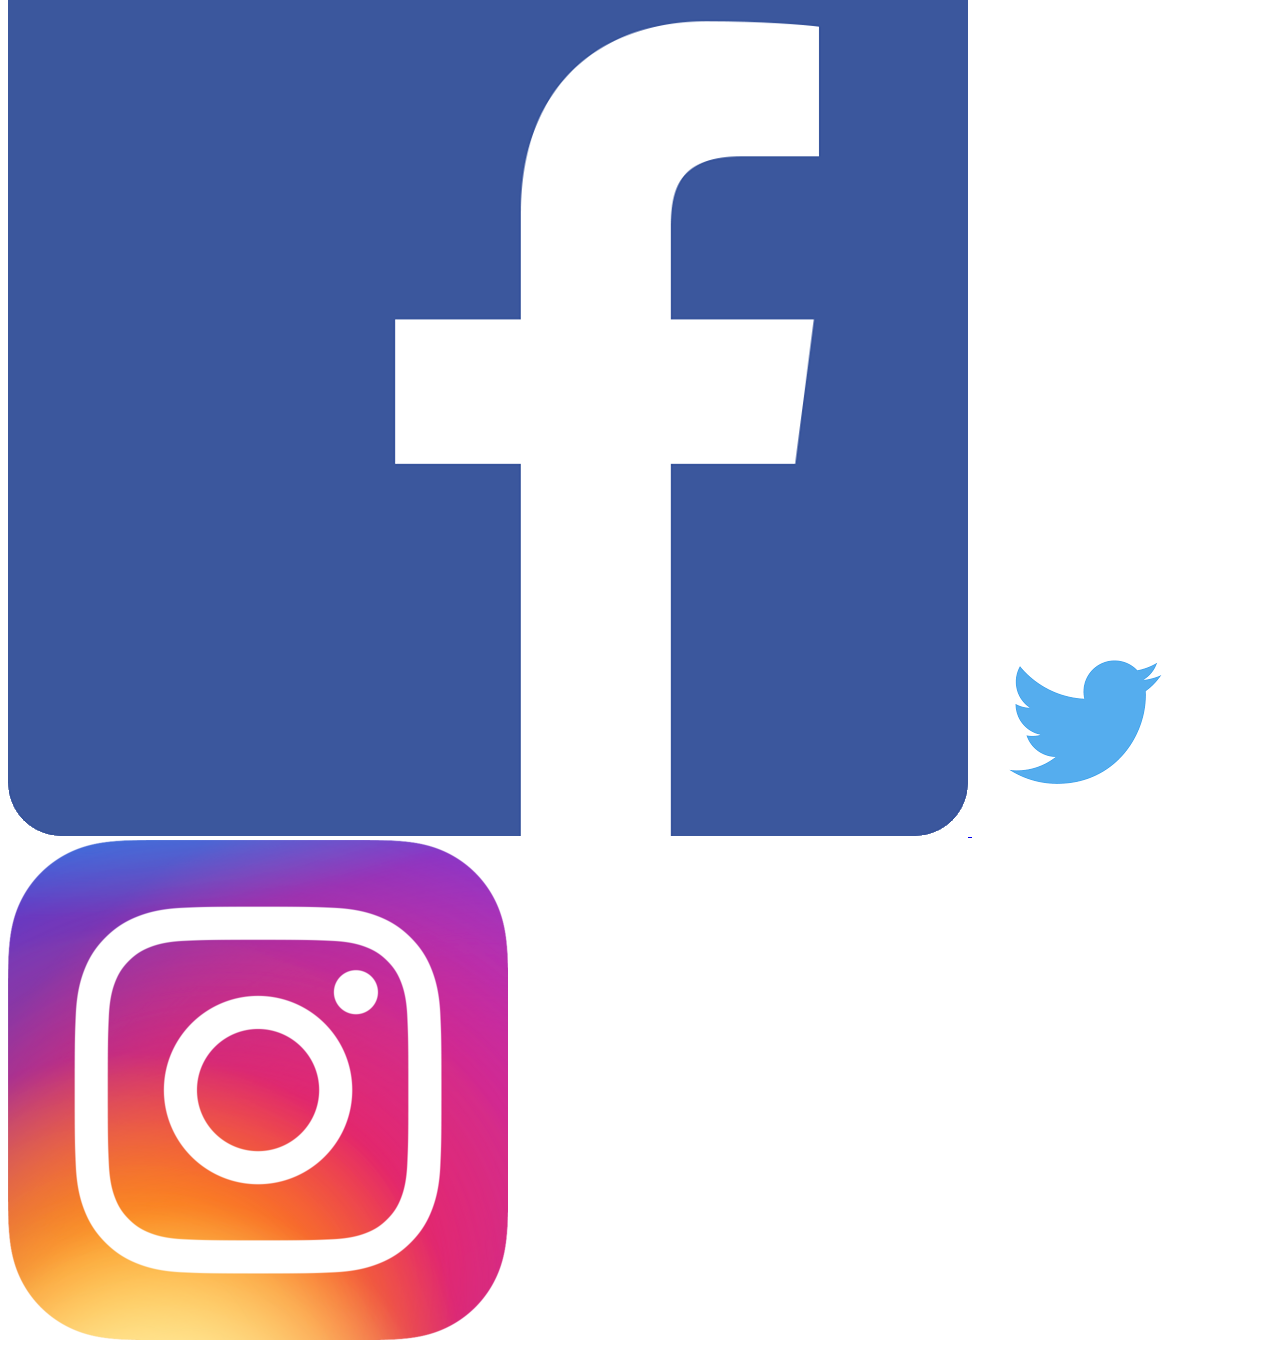
<file: mysite/sendusyourpicture.html>
<!DOCTYPE html>
<html lang="en">
<head>
    <meta charset="UTF-8">
    <meta name="viewport" content="width=device-width, initial-scale=1.0">
    <title>Stars & Space | Home</title>
</head>
<body>
    <header>
        <a id="logo_link" href="index.html">
            <img class="logo" src="images/logo.jpg" alt="Stars & Space logo">
        </a>
        <nav>
            <a href="index.html">Home</a>
            <a href="gallery.html">Gallery</a>
            <a href="sendusyourpicture.html">Send us your picture!</a>
        </nav>
    </header>
</body>
<main>
    <section class="msg1">
        <h2>Send us your picture!</h2>
        <p>If you are a fan of the space and photography you can send us your picture to the following email: </p>
        <h2>sunmissions@starsandspace.com</h2>
        <img class="email" src="images/sendusyourpicture.jpg" alt="Envelop Icon">
        <p>make sure the picture is about the topic SPACE! Anything not related to the space will be ignored, you will receive an email confirmation when your picture is approved and uploaded.</p>
    </section>
</main>
<footer>
    <p>Stars & Space &copy; 2025 - Josue Aguilar</p>
    <p><a href="site-plan.html">Site Plan</a></p>
    <p><a href="gallery.html">Gallery</p>
    <div class="social">
        <a href="https://facebook.com" target="_blank">
            <img src="images/facebook.png" alt="fb icon">
        </a>
        <a href="https://twitter.com" target="_blank">
            <img src="images/twitter.png" alt="twitter icon">
        </a>
        <a href="https://instagram.com" target="_blank">
            <img src="images/instagram.png" alt="instagram icon">
        </a>
    </div>
</html>
</file>
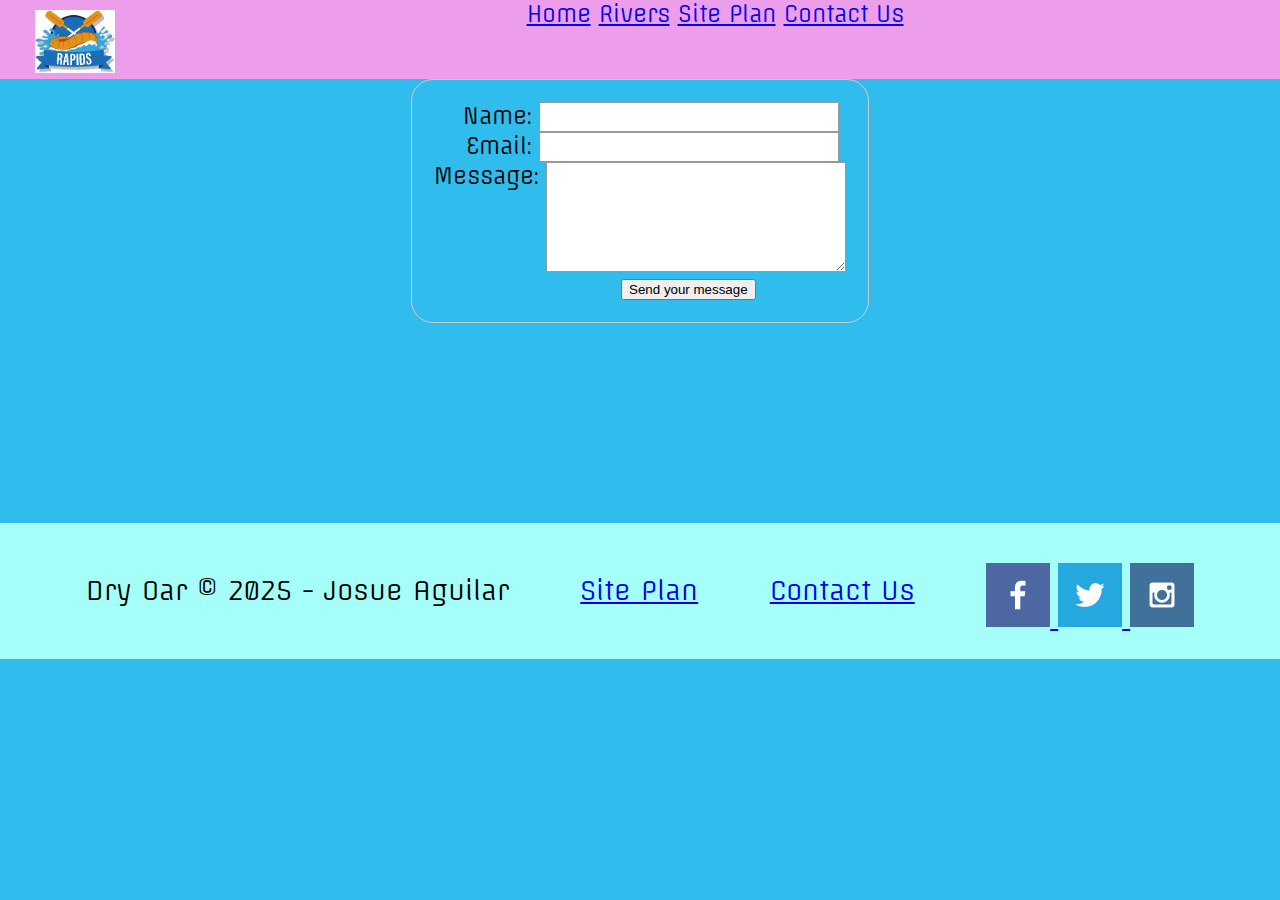
<file: wwr/contactus.html>
<!DOCTYPE html>
<html lang="en">
<head>
    <meta charset="UTF-8">
    <meta name="viewport" content="width=device-width, initial-scale=1.0">
    <title>Whitewater Rafting Vacations | Dry Oar Boating | Home</title>
    <link rel="style" href="style.css">
</head>
<link rel="stylesheet" href="styles/style.css">
<div id="content"></div>
<body>
    <header>
        <a id="logo_link" href="index.html">
            <img class="logo" src="images/logo.jpeg" alt="Dry Oar Logo">
        </a>
        <nav>
            <a href="index.html">Home</a>
            <a href="#">Rivers</a>
            <a href="site-plan-rafting.html">Site Plan</a>
            <a href="contactus.html">Contact Us</a>
        </nav>
    </header>
<body>
<main>
    <div id="feedback"></div>
    <form action="/contactus" method="post">
  <div>
    <label for="name">Name:</label>
    <input type="text" id="name" name="user_name" />
  </div>

  <div>
    <label for="mail">Email:</label>
    <input type="email" id="mail" name="user_email" />
  </div>

  <div>
    <label for="msg">Message:</label>
    <textarea id="msg" name="user_message"></textarea>
  </div>

  <div class="button">
    <button type="submit">Send your message</button>
  </div>
    </form>
</main>
<style>
  body {
  /* Center the form on the page */
  text-align: center;
}

form {
  display: inline-block;
  /* Form outline */
  padding: 1em;
  border: 1px solid #cccccc;
  border-radius: 1em;
}

p + p {
  margin-top: 1em;
}

label {
  /* Uniform size & alignment */
  display: inline-block;
  min-width: 90px;
  text-align: right;
}

input,
textarea {
  /* To make sure that all text fields have the same font settings
     By default, text areas have a monospace font */
  font: 1em sans-serif;
  /* Uniform text field size */
  width: 300px;
  box-sizing: border-box;
  /* Match form field borders */
  border: 1px solid #999999;
}

input:focus,
textarea:focus {
  /* Set the outline width and style */
  outline-style: solid;
  /* To give a little highlight on active elements */
  outline-color: black;
}

textarea {
  /* Align multiline text fields with their labels */
  vertical-align: top;
  /* Provide space to type some text */
  height: 5em;
}

.button {
  /* Align buttons with the text fields */
  padding-left: 90px; /* same size as the label elements */
}

button {
  /* This extra margin represent roughly the same space as the space
     between the labels and their text fields */
  margin-left: 0.5em;
}
#feedback {
    background-color: antiquewhite;
    position: absolute;
    top: 0;
    left: 0;
    right: 0;
    padding: .5em;
    /* make this element invisible until we are ready for it */
    display: none;      
}
.moveDown {
    margin-top: 3em;
}
</style>
<script>
    // get the feedback div element so we can do something with it.
    const feedbackElement = document.getElementById('feedback');
    // get the form so we can read what was entered in it.
    const formElement = document.forms[0];
    // add a 'listener' to wait for a submission of our form. When that happens run the code below.
    formElement.addEventListener('submit', function(e) {
        // stop the form from doing the default action.
        e.preventDefault();
        // set the contents of our feedback element to a message letting the user know the form was submitted successfully. Notice that we pull the name that was entered in the form to personalize the message!
        feedbackElement.innerHTML = 'Hello '+ formElement.user_name.value +'! Thank you for your message. We will get back with you as soon as possible!';
        // make the feedback element visible.
        feedbackElement.style.display = "block";
        // add a class to move everything down so our message doesn't cover it.
        document.body.classList.toggle('moveDown');
    });
</script>
<footer>
    <p>Dry Oar &copy; 2025 - Josue Aguilar</p>
    <p><a href="site-plan-rafting.html">Site Plan</a></p>
    <p><a href="contactus.html">Contact Us</a></p>
    <div class="social">
        <a href="https://facebook.com" target="_blank">
            <img src="images/facebook.png" alt="fb icon">
        </a>
        <a href="https://twitter.com" target="_blank">
            <img src="images/twitter.png" alt="twitter icon">
        </a>
        <a href="https://instagram.com" target="_blank">
            <img src="images/instagram.png" alt="instagram icon">
        </a>
    </div>
</html>
</file>
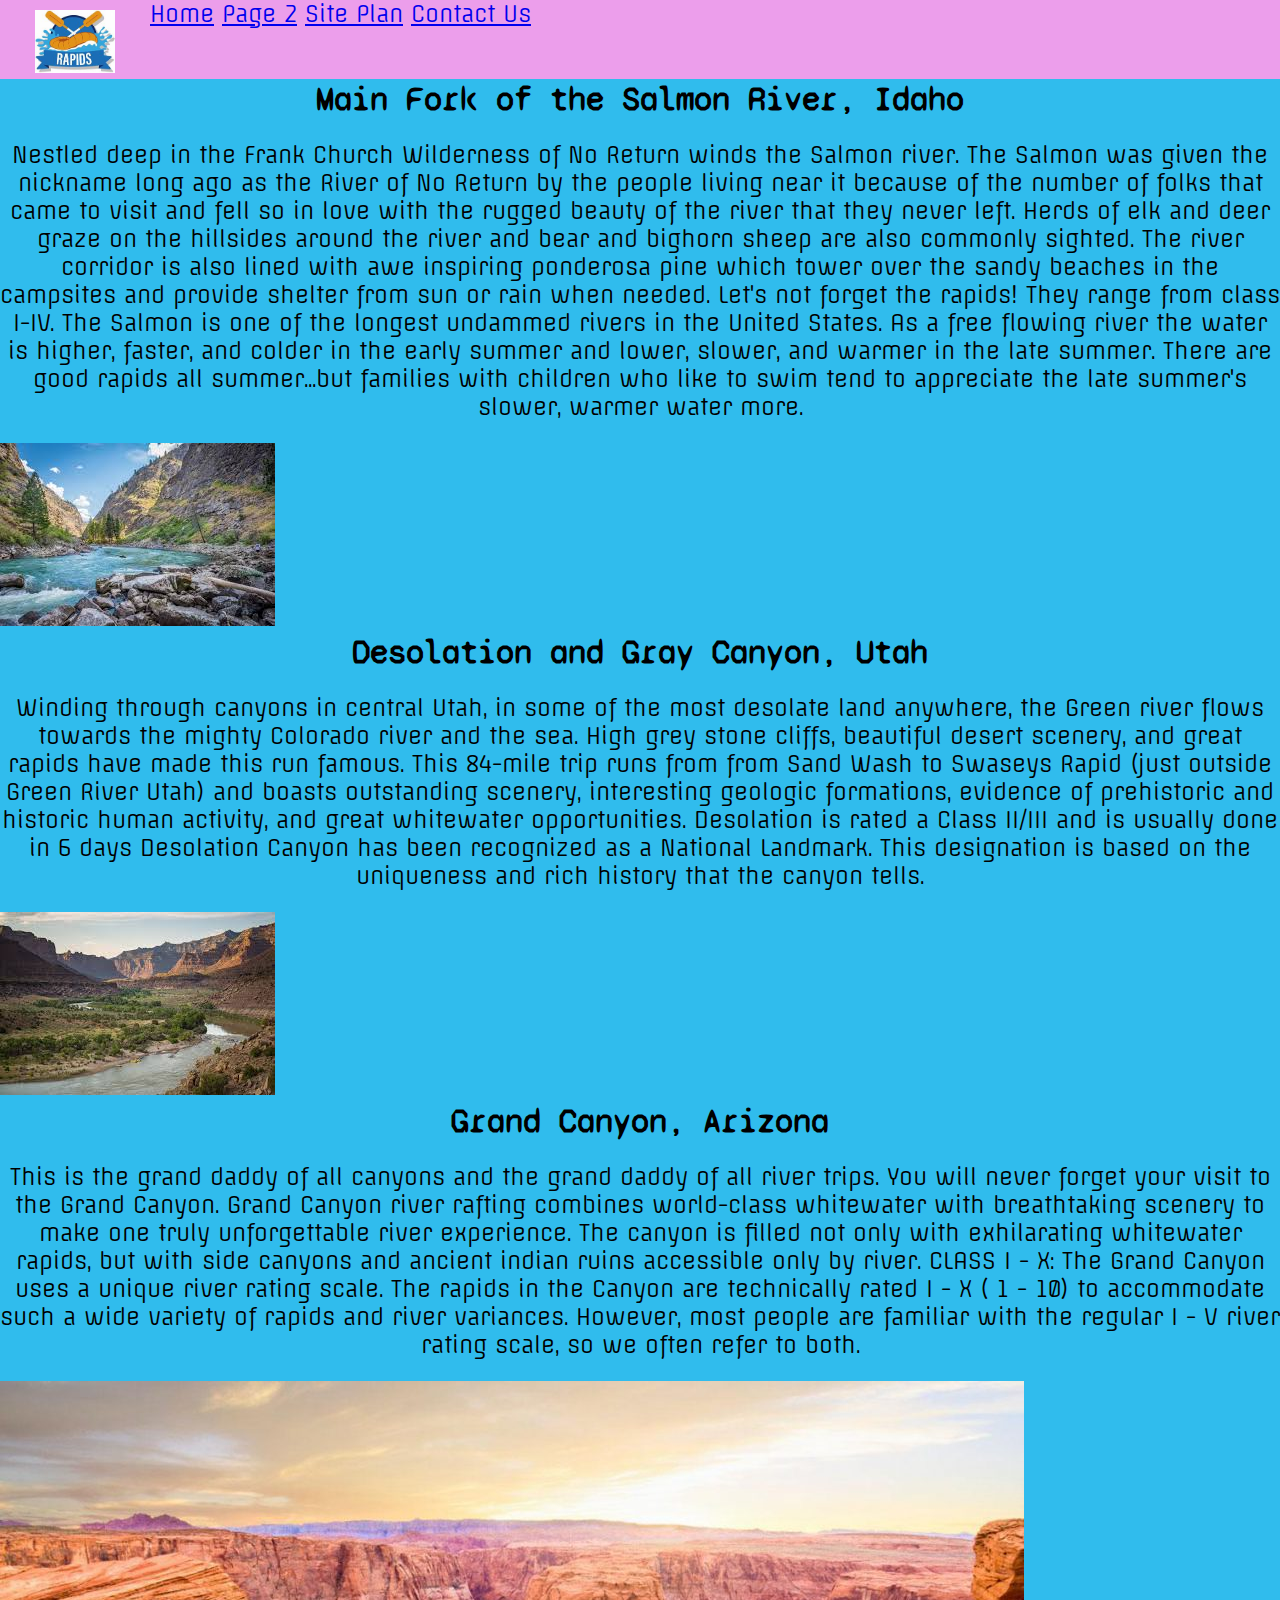
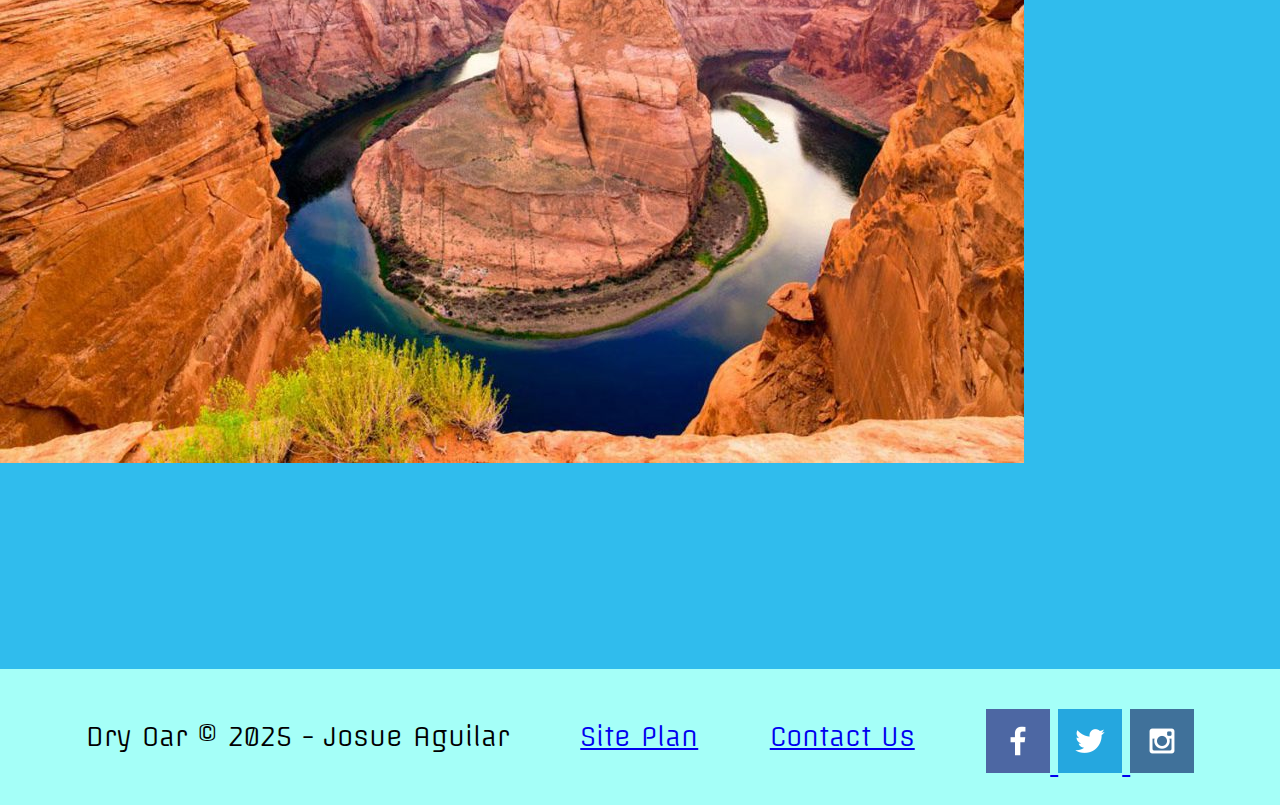
<file: wwr/rivers.html>
<!DOCTYPE html>
<html lang="en">
<head>
    <meta charset="UTF-8">
    <meta name="viewport" content="width=device-width, initial-scale=1.0">
    <title>Whitewater Rafting Vacations | Dry Oar Boating | Home</title>
    <link rel="style" href="style.css">
</head>
<link rel="stylesheet" href="styles/style.css">
<div id="content"></div>
<body>
    <header>
        <a id="logo_link" href="index.html">
            <img class="logo" src="images/logo.jpeg" alt="Dry Oar Logo">
        </a>
        <nav>
            <a href="index.html">Home</a>
            <a href="#">Page 2</a>
            <a href="site-plan-rafting.html">Site Plan</a>
            <a href="contactus.html">Contact Us</a>
        </nav>
    </header>
<body>

<main class="rivers-grid">
    <section class="riversmsg">
        <h2>Main Fork of the Salmon River, Idaho</h2>
        <p>Nestled deep in the Frank Church Wilderness of No Return winds the Salmon river. The Salmon was given the nickname long ago as the River of No Return by the people living near it because of the number of folks that came to visit and fell so in love with the rugged beauty of the river that they never left.

Herds of elk and deer graze on the hillsides around the river and bear and bighorn sheep are also commonly sighted. The river corridor is also lined with awe inspiring ponderosa pine which tower over the sandy beaches in the campsites and provide shelter from sun or rain when needed.

Let's not forget the rapids! They range from class I-IV. The Salmon is one of the longest undammed rivers in the United States. As a free flowing river the water is higher, faster, and colder in the early summer and lower, slower, and warmer in the late summer. There are good rapids all summer...but families with children who like to swim tend to appreciate the late summer's slower, warmer water more.</p>
    </section>
    <img class="riversimage" src="images/middlefork.jpg" alt="Midle Fork">

    <section class="riversmsg">
        <h2>Desolation and Gray Canyon, Utah</h2>
        <p>Winding through canyons in central Utah, in some of the most desolate land anywhere, the Green river flows towards the mighty Colorado river and the sea. High grey stone cliffs, beautiful desert scenery, and great rapids have made this run famous. This 84-mile trip runs from from Sand Wash to Swaseys Rapid (just outside Green River Utah) and boasts outstanding scenery, interesting geologic formations, evidence of prehistoric and historic human activity, and great whitewater opportunities.

Desolation is rated a Class II/III and is usually done in 6 days

Desolation Canyon has been recognized as a National Landmark.  This designation is based on the uniqueness and rich history that the canyon tells.</p>
    </section>
    <img class="riversimage" src="images/desolation.jpg" alt="Desolation">

    <section class="riversmsg">
        <h2>Grand Canyon, Arizona</h2>
        <p>This is the grand daddy of all canyons and the grand daddy of all river trips. You will never forget your visit to the Grand Canyon.

Grand Canyon river rafting combines world-class whitewater with breathtaking scenery to make one truly unforgettable river experience. The canyon is filled not only with exhilarating whitewater rapids, but with side canyons and ancient indian ruins accessible only by river.

CLASS I - X: The Grand Canyon uses a unique river rating scale. The rapids in the Canyon are technically rated I - X ( 1 - 10) to accommodate such a wide variety of rapids and river variances. However, most people are familiar with the regular I - V river rating scale, so we often refer to both.</p>
    </section>
    <img class="riversimage" src="images/grandcanyon.jpg" alt="Grand Canyion">
</main>

<footer>
    <p>Dry Oar &copy; 2025 - Josue Aguilar</p>
    <p><a href="site-plan-rafting.html">Site Plan</a></p>
    <p><a href="contactus.html">Contact Us</a></p>
    <div class="social">
        <a href="https://facebook.com" target="_blank">
            <img src="images/facebook.png" alt="fb icon">
        </a>
        <a href="https://twitter.com" target="_blank">
            <img src="images/twitter.png" alt="twitter icon">
        </a>
        <a href="https://instagram.com" target="_blank">
            <img src="images/instagram.png" alt="instagram icon">
        </a>
    </div>
</html>
</file>
<file: positionstyles.css>
/* CSS - Name: "positionstyles.css" */
/* Activity 1 styles */
.content1 {
  /* This is the parent of the activity 1 boxes. */
  display: grid;
  grid-template-columns: 1fr 1fr;
  justify-items: center;
  gap: 20px
}
.red1 { 
  width: 100%; 
  height: 100px; 
  background-color: red; 
  grid-column: 1/3
} 
.green1 {
  width: 200px; 
  height: 200px; 
  background-color: green; 

} 
.yellow1 {
  width: 200px; 
  height: 200px; 
  background-color: gold; 
} 
.blue1 {
  width: 100%; 
  height: 100px; 
  background-color: blue;
  grid-column: 1/3
} 
/* Activity 2 styles */ 
.content2 {
  /* This is the parent of the activity 2 boxes. */
  display: grid;
  grid-template-columns: 50px 50px 50px 50px 50px;
  position: relative;
  height: 150px;
}
.red2 {
  width: 100px; 
  height: 100px; 
  background-color: red; 
grid-column: 1;
  grid-row: 1;
} 
.green2 { 
  width: 100px; 
  height: 100px; 
  background-color: green; 
  grid-column: 2;
  grid-row: 1;
  margin-top: 25px;
} 
.yellow2 {
  width: 100px; 
  height: 100px; 
  background-color: gold; 
  grid-column: 3;
  grid-row: 1;
  margin-top: 50px;
} 
.blue2 {
  width: 100px; 
  height: 100px; 
  background-color: blue; 
  grid-column: 4;
  grid-row: 1;
  margin-top: 75px;
}
/* Activity 3 styles */ 
.content3 {
  /* This is the parent of the activity 3 boxes. */
display: grid;
  grid-template-columns: 1fr 20px 1fr;
  grid-template-rows: auto auto auto;
  grid-column-gap: 0;
}
.red3 {
  width: 100px; 
  height: 100px; 
  background-color: red;
} 
.green3 {
  width: 100px; 
  height: 100px; 
  background-color: green;
} 
.yellow3 {
  width: 100px; 
  height: 100px; 
  background-color: gold; 
} 
.blue3 {
  width: 100px;
  height: 100px; 
  background-color: blue; 
}
/* Activity 4 styles */ 
.content4 {
  /* This is the parent of the activity 4 boxes. */

  height: 400px;
  display: grid;
  grid-template-columns: 1fr 1fr;
  grid-template-rows: 1fr 1fr 1fr;
}
.red4 {
  background-color: red; 
  grid-column: 1;
  grid-row: 1 / span 3;
} 
.green4 {
  background-color: green; 
  grid-column: 2;
  grid-row: 1;
} 
.yellow4 {
  background-color: gold; 
  grid-column: 2;
  grid-row: 2;
} 
.blue4 {
  background-color: blue; 
  grid-column: 2;
  grid-row: 3;
}
/* Activity 5 styles */ 
.content5 {
  /* This is the parent of the activity 5 boxes. */
  height: 400px;
}
.red5 { 
  width: 100%; 
  height: 100px; 
  background-color: red; 
}
.yellow5 {
  width: 100%; 
  background-color: gold;
  height: 200px;
}
.green5 { 
  width: 150px; 
  height: 150px; 
  background-color: green; 
  float: left; 
  margin-right: 10px;
}
.blue5 {
  width: 100%; 
  height: 100px; 
  background-color: blue; 
}
/* Activity 6 styles */ 
.content6 {
  /* This is the parent of the activity 6 boxes. */
 width: 500px;
  height: 500px;
  position: relative;
}
.red6 {
  width: 200px;
  height: 200px;
  background-color: red;
  float: left;
}
.green6 {
  width: 150px;
  height: 150px;
  background-color: green;
  float: left;
  margin-top: 150px;
  clear: left;
}
.blue6 {
  width: 300px;
  height: 300px;
  background-color: blue;
  float: left;
  margin-left: 100px;
  margin-top: -150px;
}
.yellow6 {
  width: 150px;
  height: 300px;
  background-color: gold;
  float: left;
  margin-left: -50px;
  margin-top: -250px;
}
/* Do not make any changes below here */
.activity {
  width: 70%; 
  margin: 20px auto; 
  font-family: Arial, sans-serif; 
  border: 1px solid black; 
  padding: 10px; 
  clear:both; 
  overflow: auto;
} 

.hint {
  border: 1px solid grey;
  background: #e0e0e0;
  padding: .5em;
  position: relative;
  margin: 1em 0;
}
.hint h3 {
  margin: 0;
}
.hint:hover {
  background: #d0d0d0;
}
.hint > div {
  display: none;
}

.hint input[type=checkbox] {
  position: absolute;
  width: 100%;
  height: 100%;
  opacity: 0;
  z-index: 1;
  cursor: pointer;
}

.hint input[type=checkbox]:checked ~ div {
  display: block;
}

.hint i {
  position: absolute;
  transform: translate(-6px, 0);
  margin-top: 16px;
  right: 10px;
  top: -3px;
}
.hint i:before, .hint i:after {
  content: "";
  position: absolute;
  background-color: black;
  width: 3px;
  height: 9px;
}
.hint i:before {
  transform: translate(2px, 0) rotate(45deg);
}
.hint i:after {
  transform: translate(-2px, 0) rotate(-45deg);
}

.hint input[type=checkbox]:checked ~ i:before {
  transform: translate(-2px, 0) rotate(45deg);
}
.hint input[type=checkbox]:checked ~ i:after {
  transform: translate(2px, 0) rotate(-45deg);
}
.hint a {
  position: relative;
  z-index: 1;
}
</file>
<file: wwr/styles/style.css>
/*Fonts for my site*/

@import url('https://fonts.googleapis.com/css2?family=Syne+Mono&display=swap');
@import url('https://fonts.googleapis.com/css2?family=Offside&family=Syne+Mono&display=swap');

.offside-regular {
  font-family: "Offside", sans-serif;
  font-weight: 400;
  font-style: normal;
}


/* Apply to all h1 and home title elements */
h1 {
    font-family: 'Syne Mono', monospace;
}

/* Apply to all h2 elements */
h2 {
    font-family: 'Syne Mono', monospace;
    margin: 0;
}

/*set the alignment of the page*/
#content {
    max-width: 1600px;
    margin: 0 auto;
}

nav a {
    text-align: center;
    font-family: "Offside", sans-serif;
}

#hero-msg h1, #hero-msg h4 {
    text-align: center;
    color: white;
}

.button-box {
    text-align: center;
}

main section {
    text-align: center;
}

#background {
    height: 725px;
}
/*setting the background color, font and style for the different elements*/
body {
    background-color: #30BCED;
    color: black;
    font-family: "Offside", sans-serif;
    font-size: 22px;
    margin: 0;
    padding: 0;
}

header {
    background-color: #EC9EEB;
    color: black;
    display: grid;
    grid-template-columns: 150px auto;
}

nav a:hover {
    background-color:#A5FFF8;
    color: black;
    text-decoration: none;
    padding: 35px;
    display: flex;
    justify-content: space-around;
}

.book, .join {
    background-color: #2B59C3;
    color: black;
    text-decoration: none;
    font-size: 18px;
    padding: 15px 30px;
    margin-top: 50px;
    border-radius: 5px;
}

.book:hover, .join:hover {
    background-color: #2B59C3;
    color: black;
}

#background {
    background-color: #2B59C3;
    color: black;
}

.msg {
    background-color: #EC9EEB;
    color: black;
    line-height: 1.5em;
    padding: 35px;
}

footer {
    background-color: #A5FFF8;
    color: black;
    text-decoration: none;
    padding: 25px 50px;
    margin-top: 200px;
    display: flex;
    justify-content: space-around;
    align-items: center;
}

footer p {
    font-size: 1.2em;
    font-family: "Offside", sans-serif;
}    


footer p a:hover {
    text-decoration: none;
    font-family: "Offside", sans-serif;
}  

.home-title {
    font-size: 2em;
    margin-top: 10px;
}

.msg p {
    font-size: 0.8em;
    padding-bottom: 15px;
}

footer .social img {
    padding-top: 15px;
}

.rivers-card, .camping-card, .rapids-card {
    margin: 200px 0;
}

.card-img {
    border: 10px solid #000000;
    transition: transform .5s;
    box-shadow: 5px 5px 10px #6f7364;   
}

.card-img:hover {
    opacity: .6;
    transform: scale(1.1);
}

main section img {
    box-sizing: border-box;
}
/* more style to the icon img */

.logo {
    width: 80px;
    padding-top: 5px;
}

#logo_link {
    padding-top: 5px;
    justify-self: center;
    align-self: center;
}

.icon {
    width: 80px;
    padding-top: 10px;
}

#hero-img {
    width: 100%;
}

#hero {
    display: grid;
    grid-template-columns: 1fr 3fr 1fr;
    margin-top: -100px; 
}

#hero-box {
    grid-column: 1/4;
    grid-row: 1/3;
    z-index: -1;
}

#hero-msg h4 {
    color: white;
}

#hero-msg {
    grid-column: 2/3;
    grid-row: 1/2;
    margin-top: 100px;
}

.home-grid {
    display: grid;
    grid-template-columns: repeat(10, 1fr);
}

.card-img, .mountains {
    width: 100%;
}

.rivers-card {
    grid-column: 2 / 4;
    grid-row: 2 / 3;
}

.camping-card {
    grid-column: 5 / 7;
    grid-row: 2 / 3;
}

.rapids-card {
    grid-column: 8 / 10;
    grid-row: 2 / 3;
}

#background {
    grid-column: 1 / 11;
    grid-row: 4 / 9;
}

.mountains {
    width: 100%;
    grid-column: 2 / 7;
    grid-row: 5 / 8;
    box-shadow: 5px 5px 10px #6f7364;
}

.msg {
    background-color: #6f7364;
    padding: 35px;
    grid-column: 6 / 10;
    grid-row: 6 / 7;
    box-shadow: 5px 5px 10px #6f7364;
}

@media screen and (max-width: 900px) {
    #hero, .home-grid {
        display: block;
        height: auto;
    }
    nav, footer {
        flex-direction: column;
    }
    nav a {
        display: block;
        padding: 15px;
    }
    #hero {
        margin-top: 0;
    }
    #hero-msg {
        margin-top: 0;
    }
    #hero-msg h4 {
        display: none;
    }
    #hero-msg h1 {
        color: #6f7364;
    }
    .home-title {
        font-size: 25px;
    }
    .rivers-card, .camping-card, .rapids-card { 
        margin: 50px auto;
        width: 60%;
    }
    #background {
        display: none;
    }
    .mountains, .msg {
        width: 80%;
        display: block;
        margin: 0 auto;
    }
    footer {
        margin-top: 25px;
    }
}
</file>
<file: mysite/styles/style.css>
/* Fonts */
@import url('https://fonts.googleapis.com/css2?family=Audiowide&display=swap');
@import url('https://fonts.googleapis.com/css2?family=Orbitron:wght@300;400;700&display=swap');

/* Reset */
* {
    margin: 0;
    padding: 0;
    box-sizing: border-box;
}

/* Apply font to the body */
body {
    font-family: "Orbitron", "Audiowide";
    background-color: #000;
    color: #4c5d7a;
}

/* Header */
header {
    display: flex;
    align-items: center;
    padding: 20px 40px;
    background-color: #000000;
    border-bottom: 2px solid #dcdcdc;
}

.logo {
    width: 80px;
}

/* Nav box styling */
nav {
    display: flex;
    gap: 40px;
}

nav a {
    background-color: #000000;
    color: white;
    text-decoration: none;
    padding: 12px 25px;
    border-radius: 6px;
}

nav a:hover {
    background-color: #000000;
    text-decoration: underline
}

/* Main secion style */
.home-grid {
    max-width: 1200px;
    margin: 40px auto;
    display: grid;
    grid-template-columns: 1fr 1fr;
    row-gap: 60px;
    column-gap: 40px;
    align-items: center;
    padding: 0 20px;
}

.homepage1,
.homepage2 {
    width: 100%;
    border-radius: 10px;
}

/* Text boxes */
.msg1, .msg2 {
    background-color: #000000;
    padding: 25px;
    border-radius: 10px;
    line-height: 1.6;
}

/* Making all Titles to use Audiowide */
.msg1 h2,
.msg2 h2,
header a,
nav a {
    font-family: "Audiowide", "Orbitron";
}

/* Alternate the text and the pictures */
.homepage1 { grid-column: 1; grid-row: 1; }
.msg1      { grid-column: 2; grid-row: 1; }

.msg2      { grid-column: 1; grid-row: 2; }
.homepage2 { grid-column: 2; grid-row: 2; }

/* Footer style */
footer {
    background-color: #000000;
    padding: 30px;
    text-align: center;
    margin-top: 60px;
}

footer p {
    margin: 6px 0;
}

footer a {
    text-decoration: none;
    color: white;
    font-family: "Audiowide", sans-serif;
}

footer a:hover {
    text-decoration: underline;
}

.social img {
    width: 35px;
    margin: 10px;
}

/* Gallery Page Style */

* {box-sizing:border-box}

/* Slideshow container */
.slideshow-container {
  max-width: 1000px;
  position: relative;
  margin: auto;
}

/* Hide the images by default */
.mySlides {
  display: none;
}

/* Next & previous buttons */
.prev, .next {
  cursor: pointer;
  position: absolute;
  top: 50%;
  width: auto;
  margin-top: -22px;
  padding: 16px;
  color: white;
  font-weight: bold;
  font-size: 18px;
  transition: 0.6s ease;
  border-radius: 0 3px 3px 0;
  user-select: none;
}

/* Position the "next button" to the right */
.next {
  right: 0;
  border-radius: 3px 0 0 3px;
}

/* On hover, add a black background color with a little bit see-through */
.prev:hover, .next:hover {
  background-color: rgba(0,0,0,0.8);
}

/* Caption text */
.text {
  color: #f2f2f2;
  font-size: 15px;
  padding: 8px 12px;
  position: absolute;
  bottom: 8px;
  width: 100%;
  text-align: center;
}

/* Number text (1/3 etc) */
.numbertext {
  color: #f2f2f2;
  font-size: 12px;
  padding: 8px 12px;
  position: absolute;
  top: 0;
}

/* The dots/bullets/indicators */
.dot {
  cursor: pointer;
  height: 15px;
  width: 15px;
  margin: 0 2px;
  background-color: #bbb;
  border-radius: 50%;
  display: inline-block;
  transition: background-color 0.6s ease;
}

.active, .dot:hover {
  background-color: #717171;
}

/* Fading animation */
.fade {
  animation-name: fade;
  animation-duration: 1.5s;
}

@keyframes fade {
  from {opacity: .4}
  to {opacity: 1}
}
</file>
